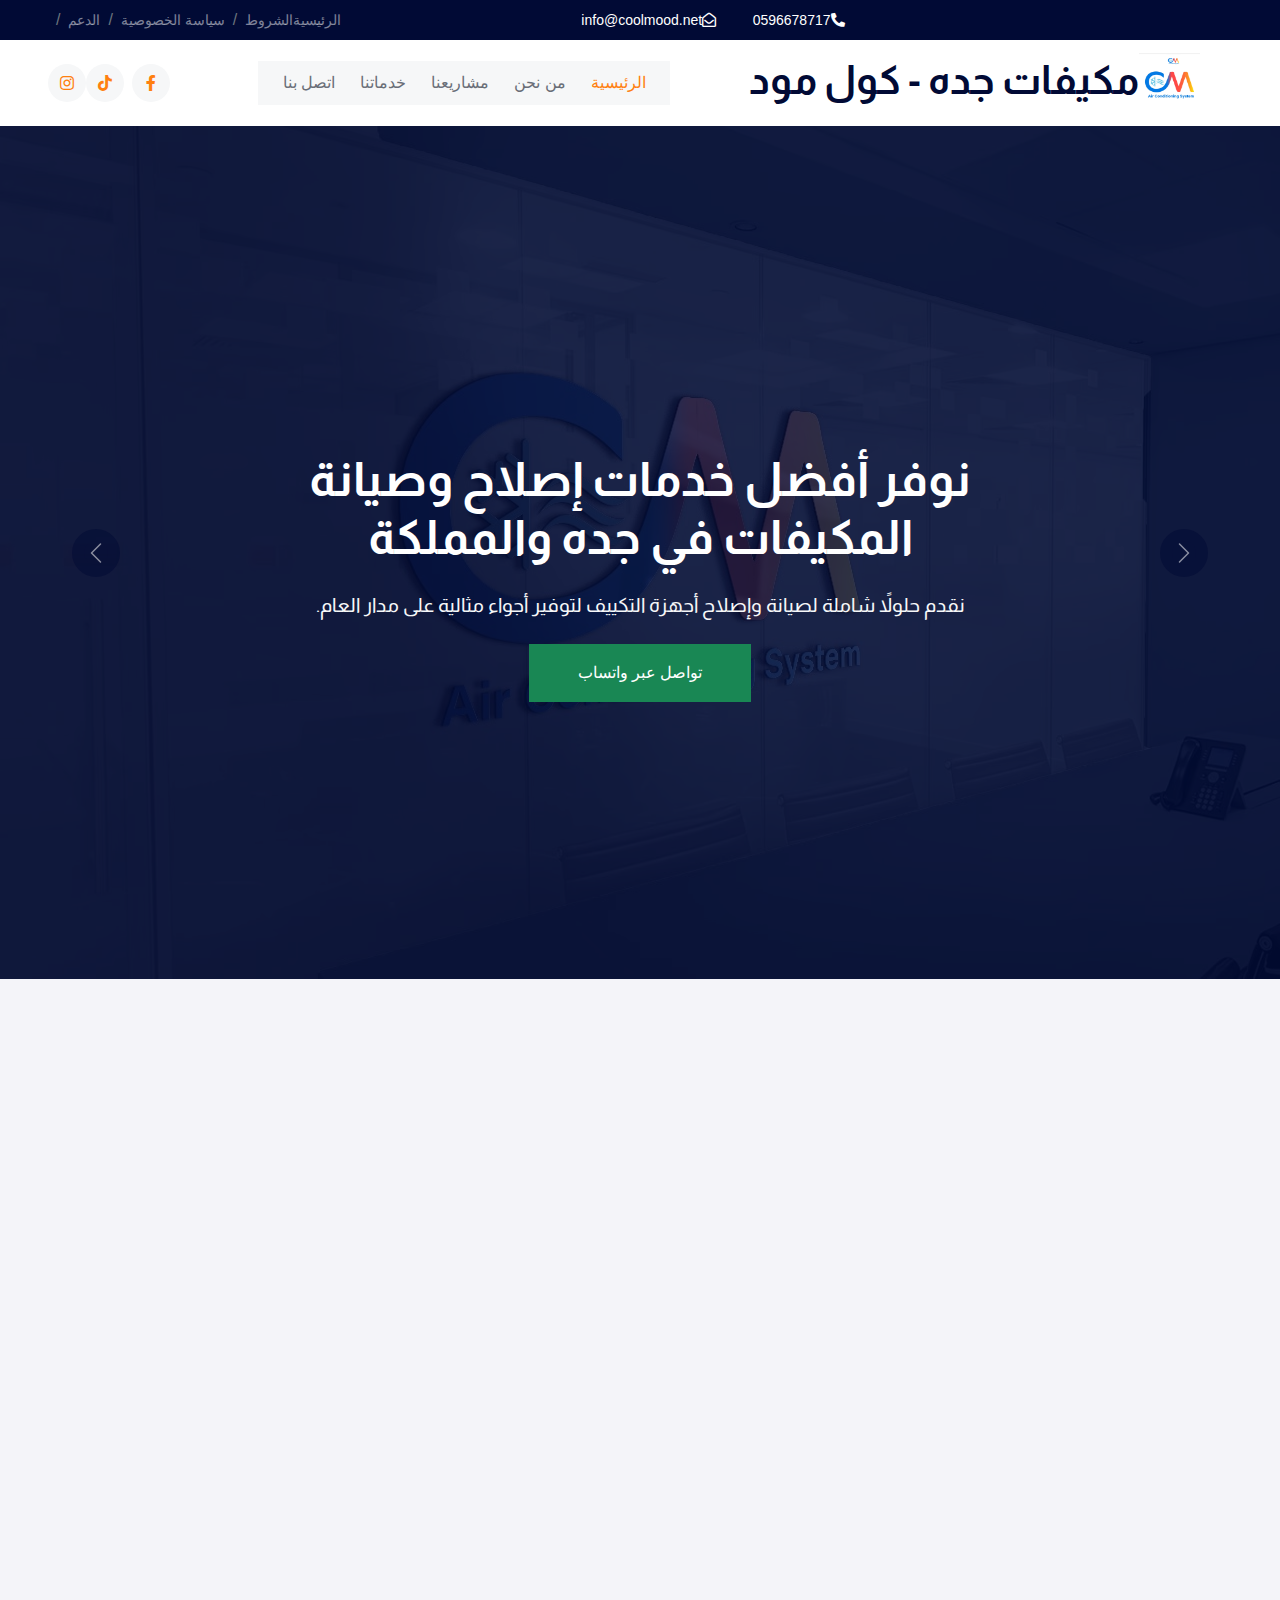
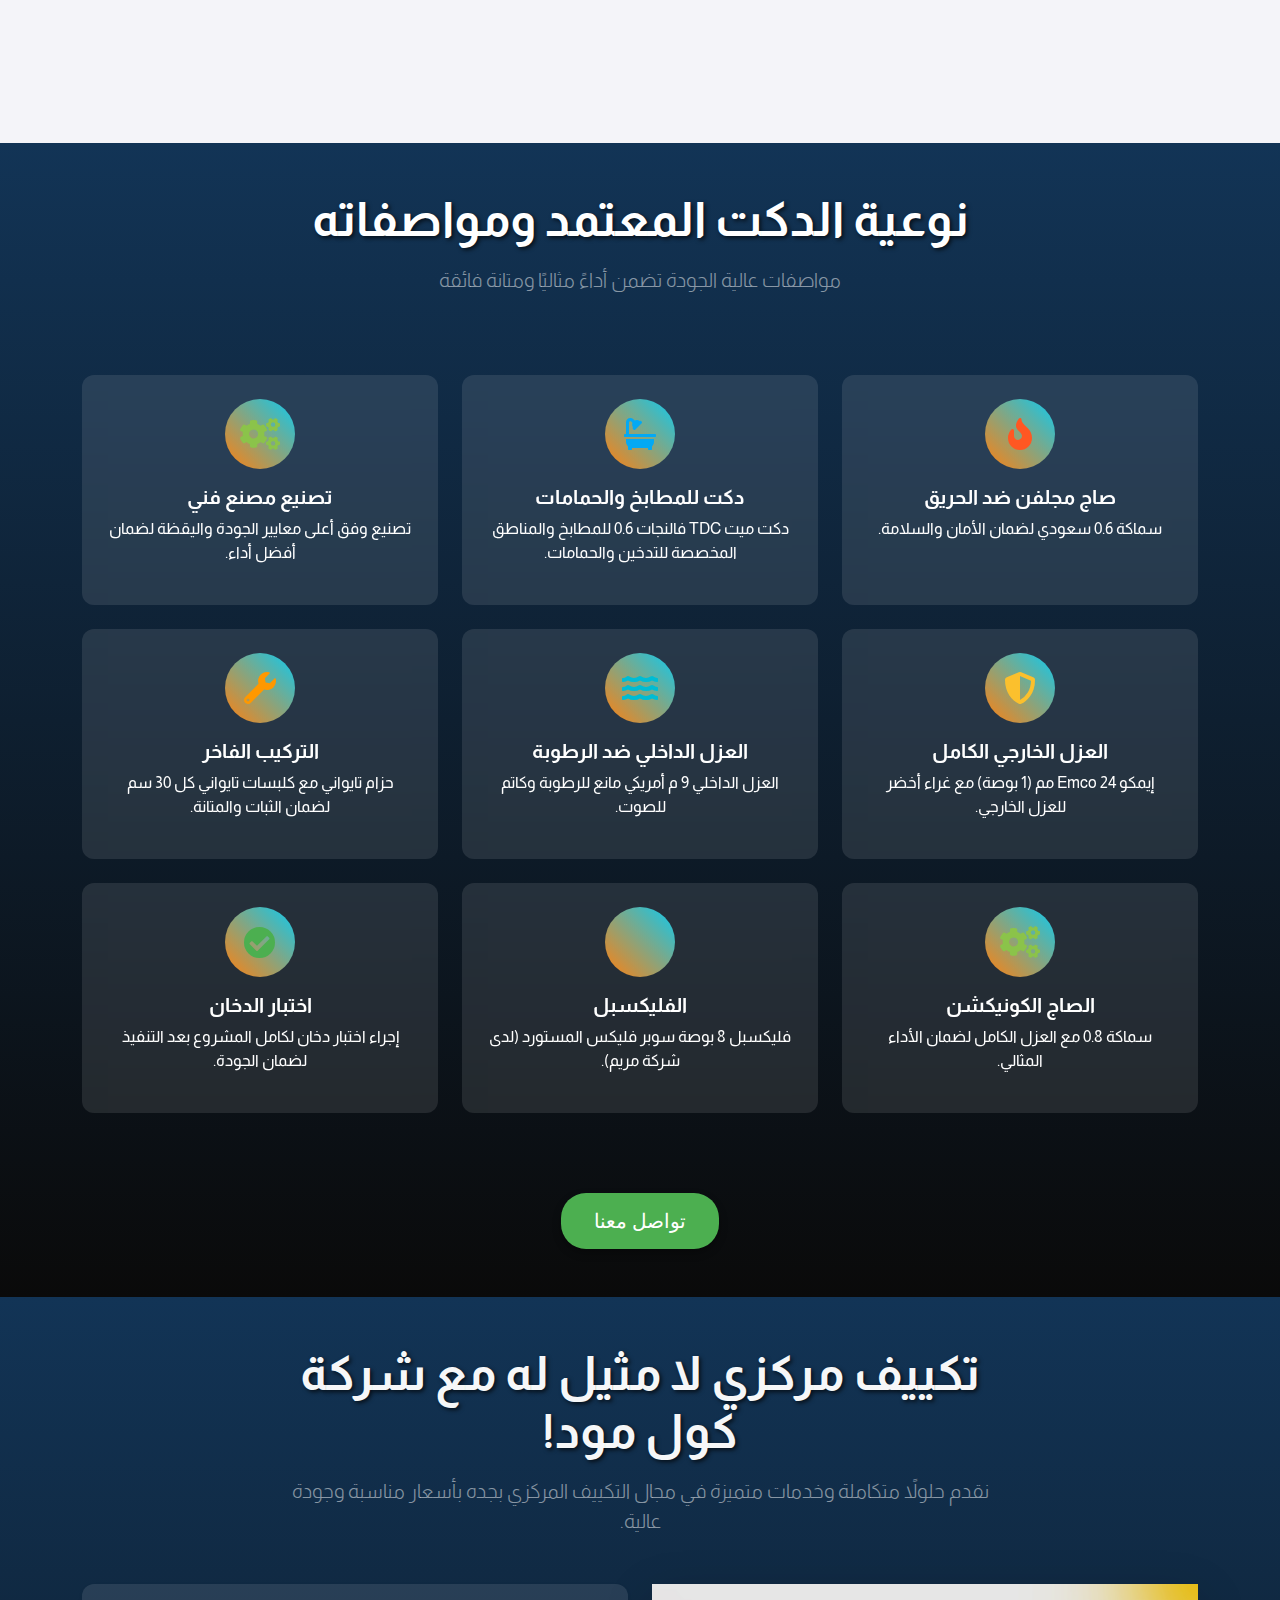
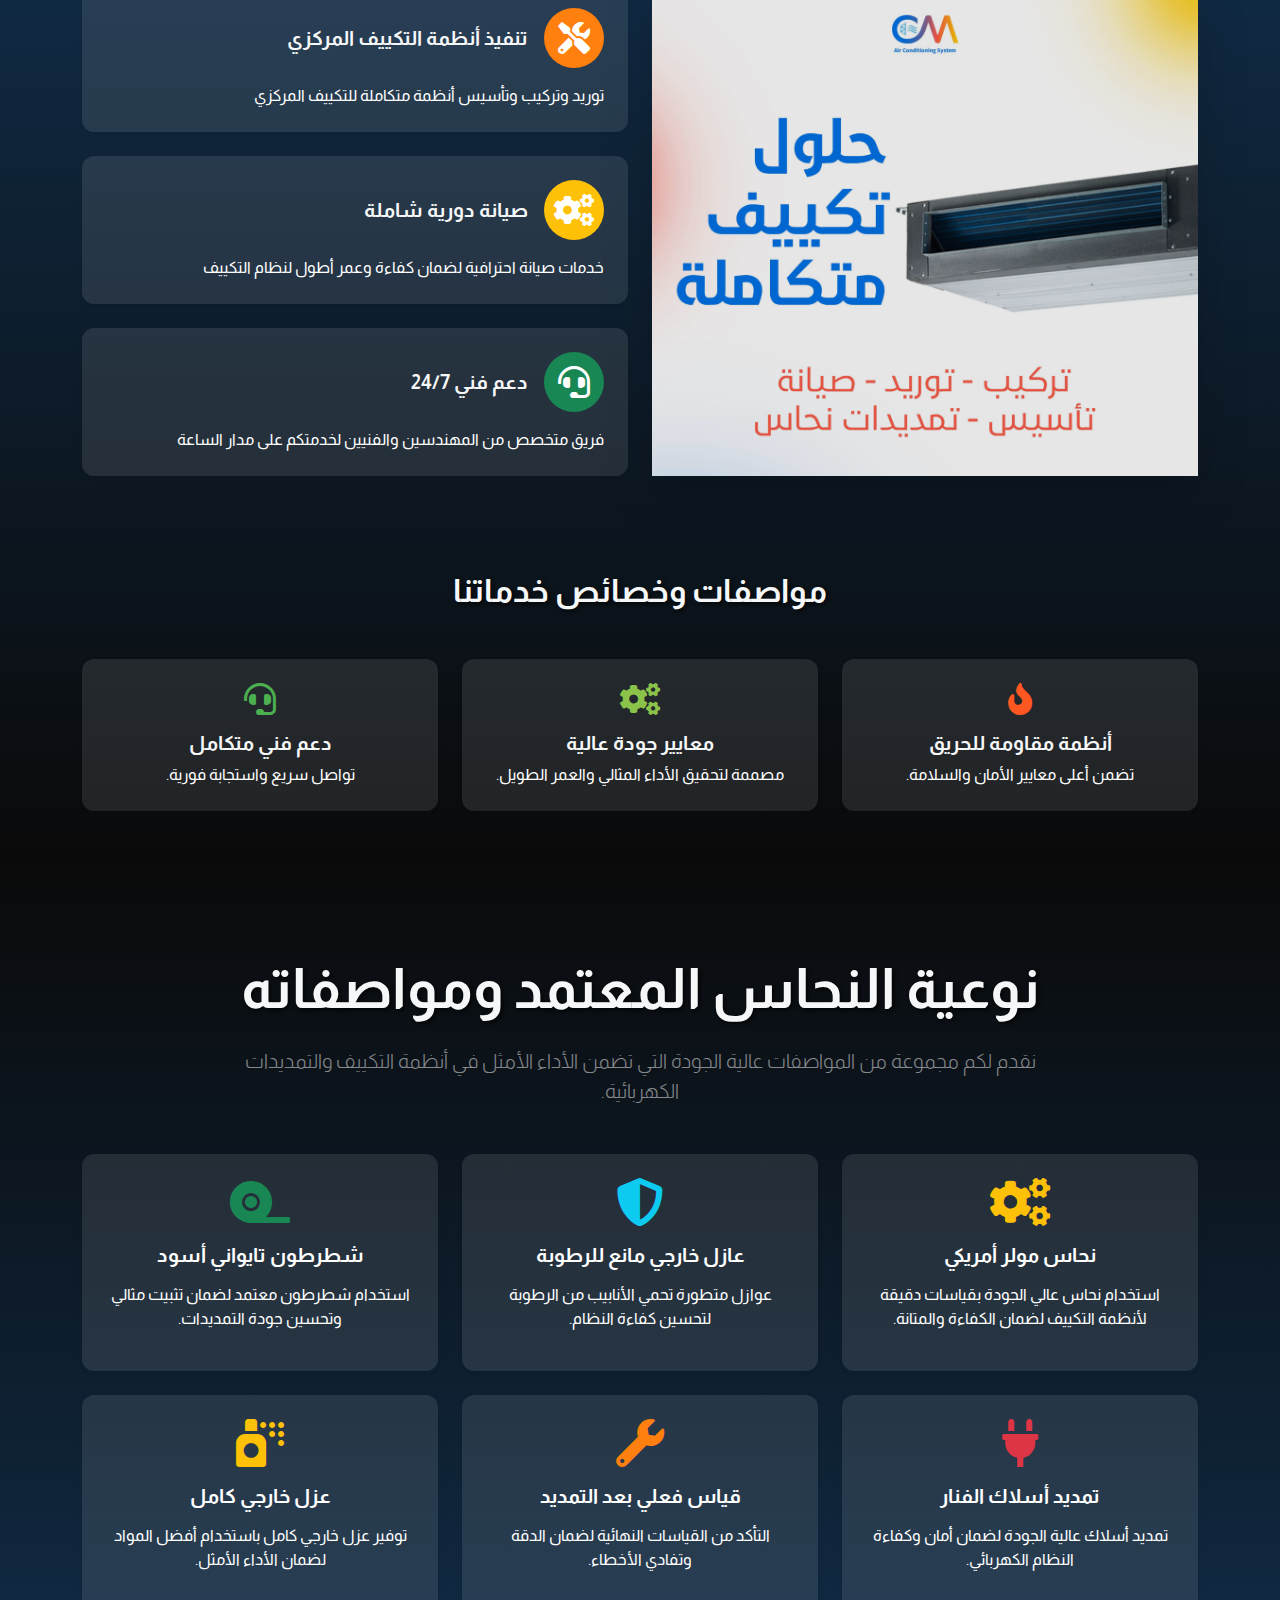
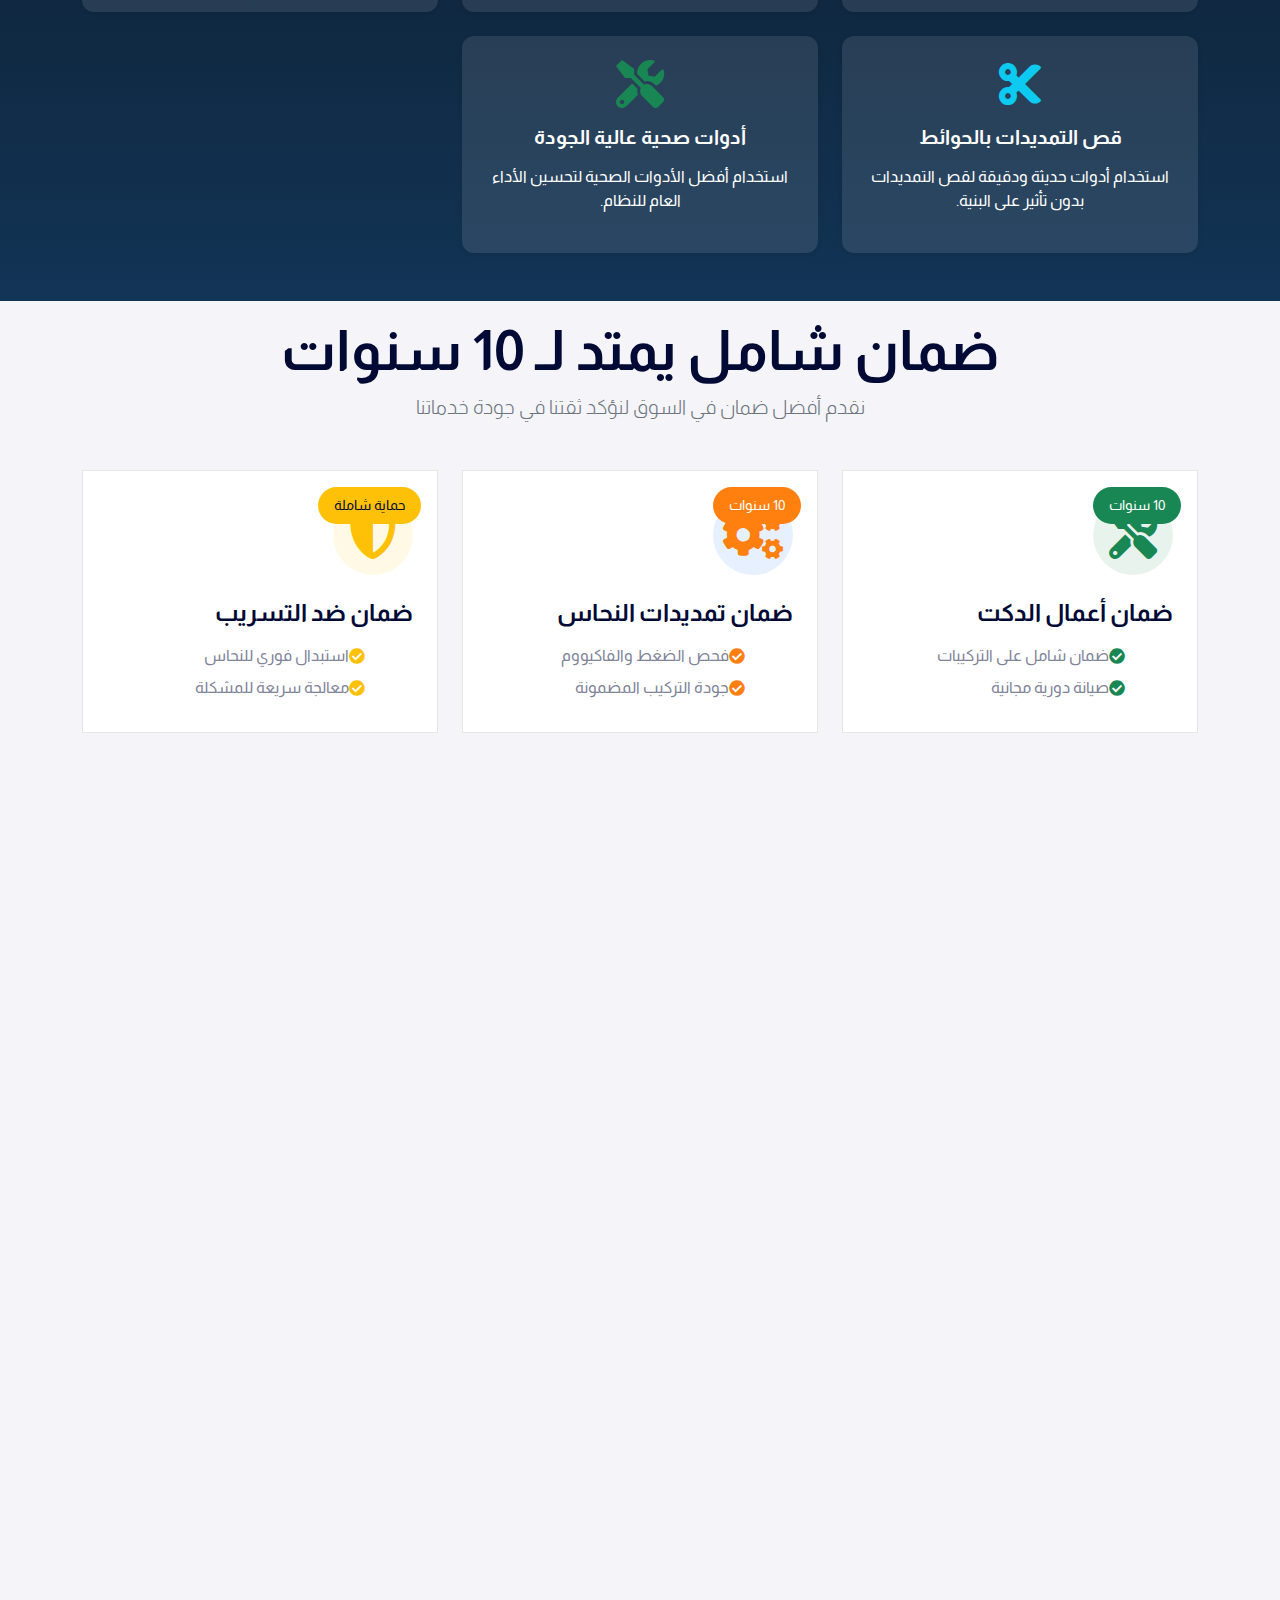
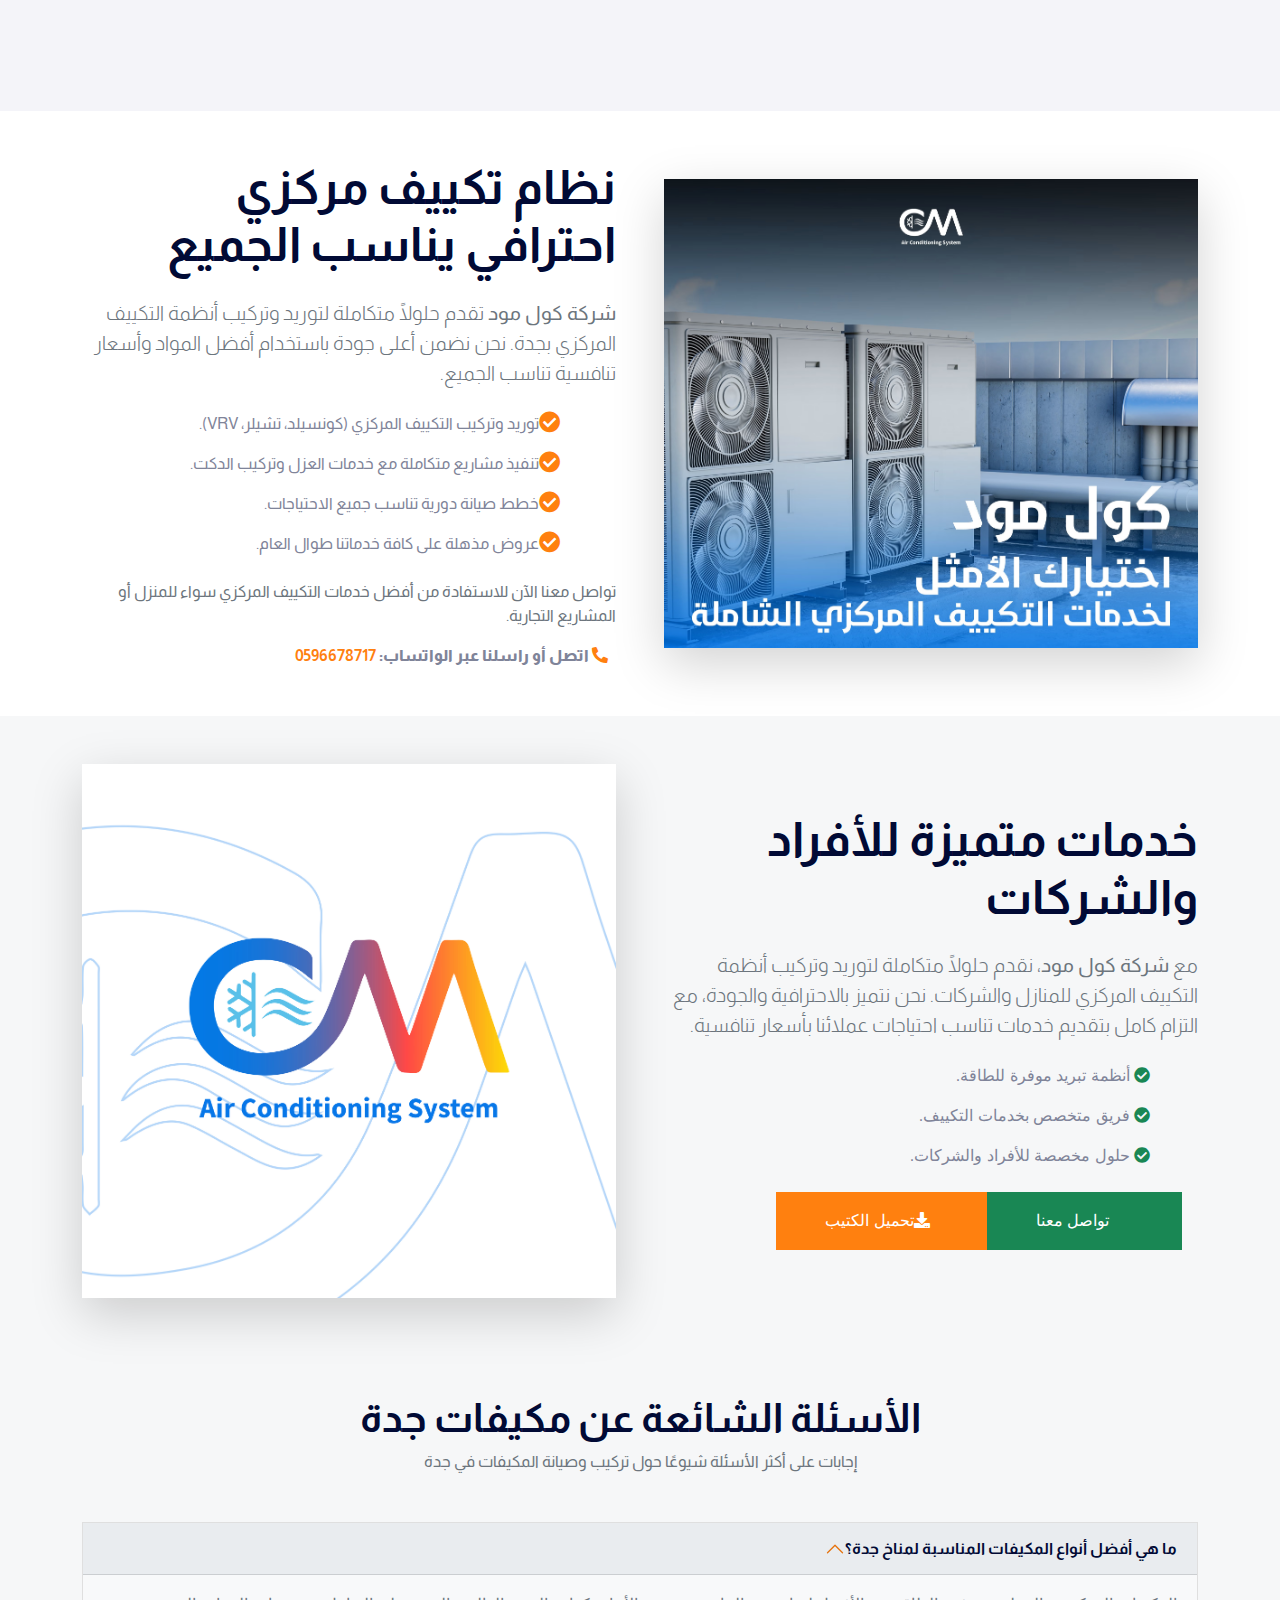
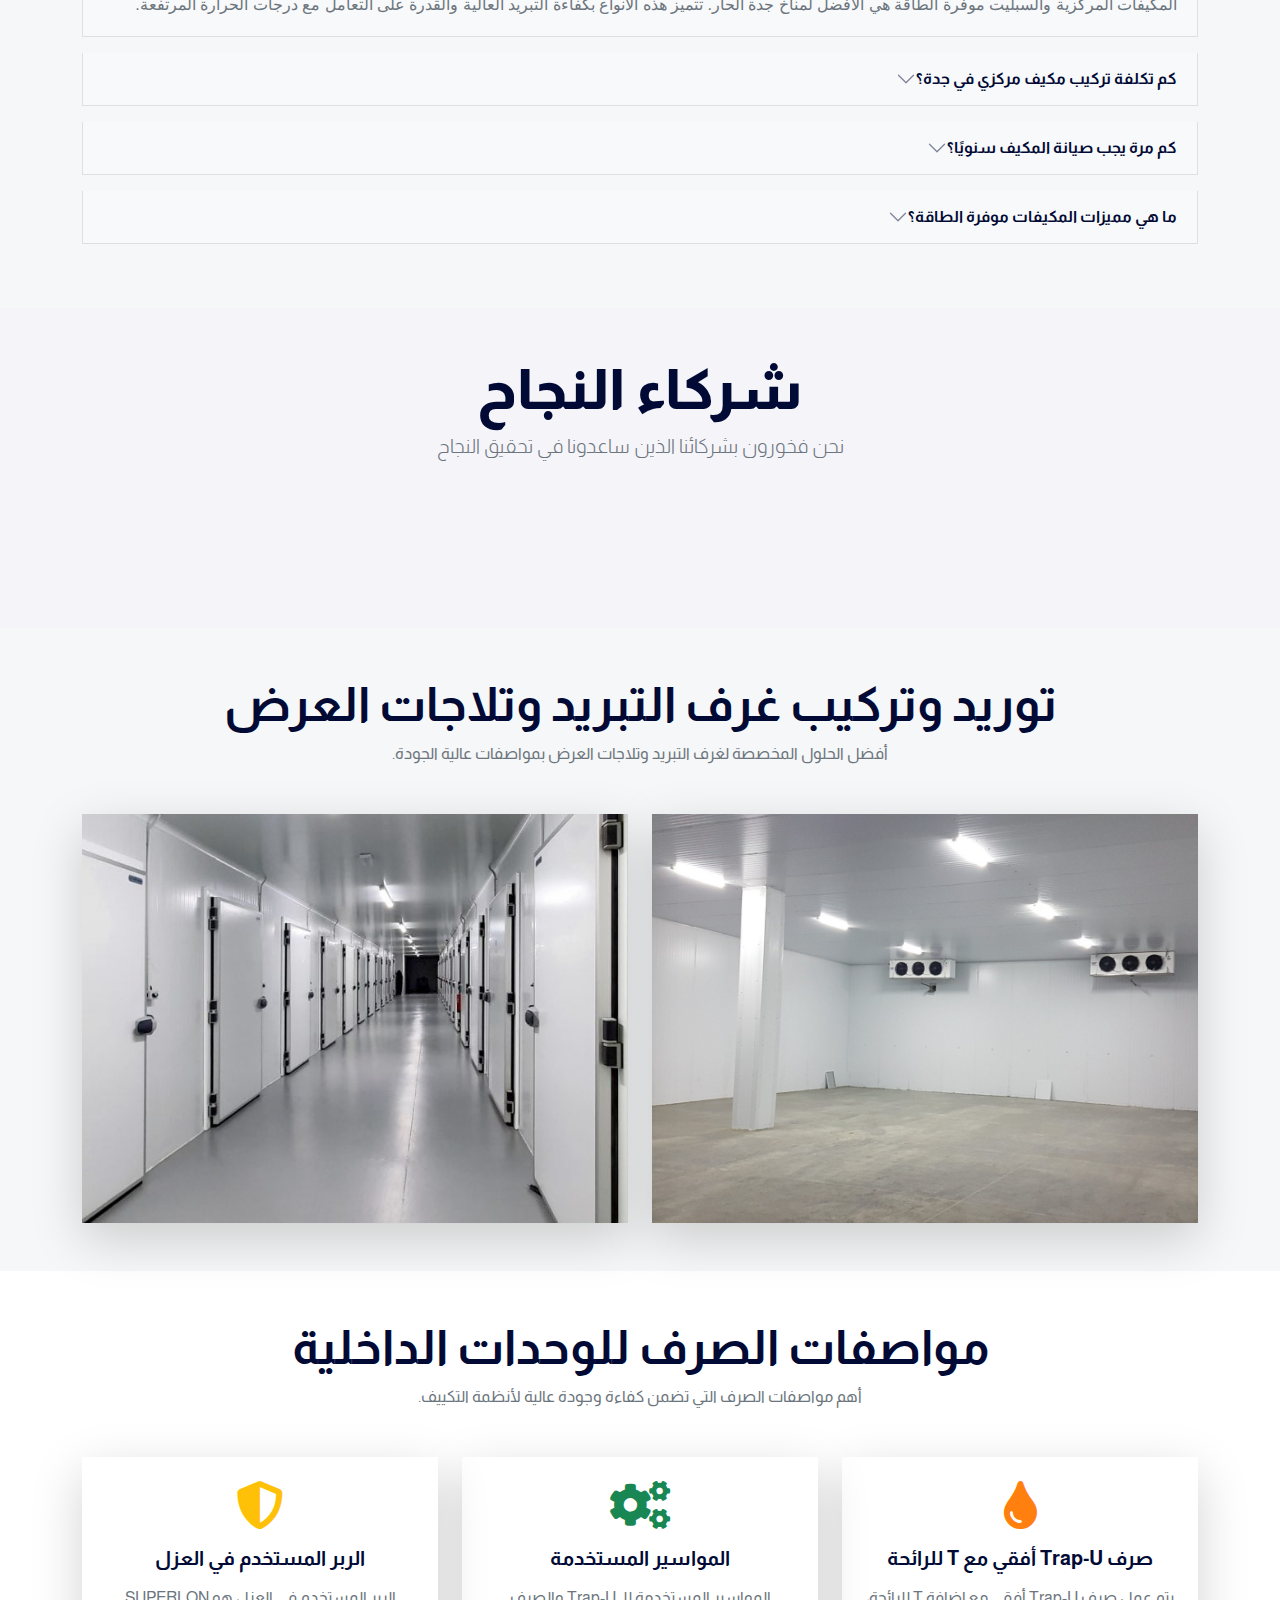
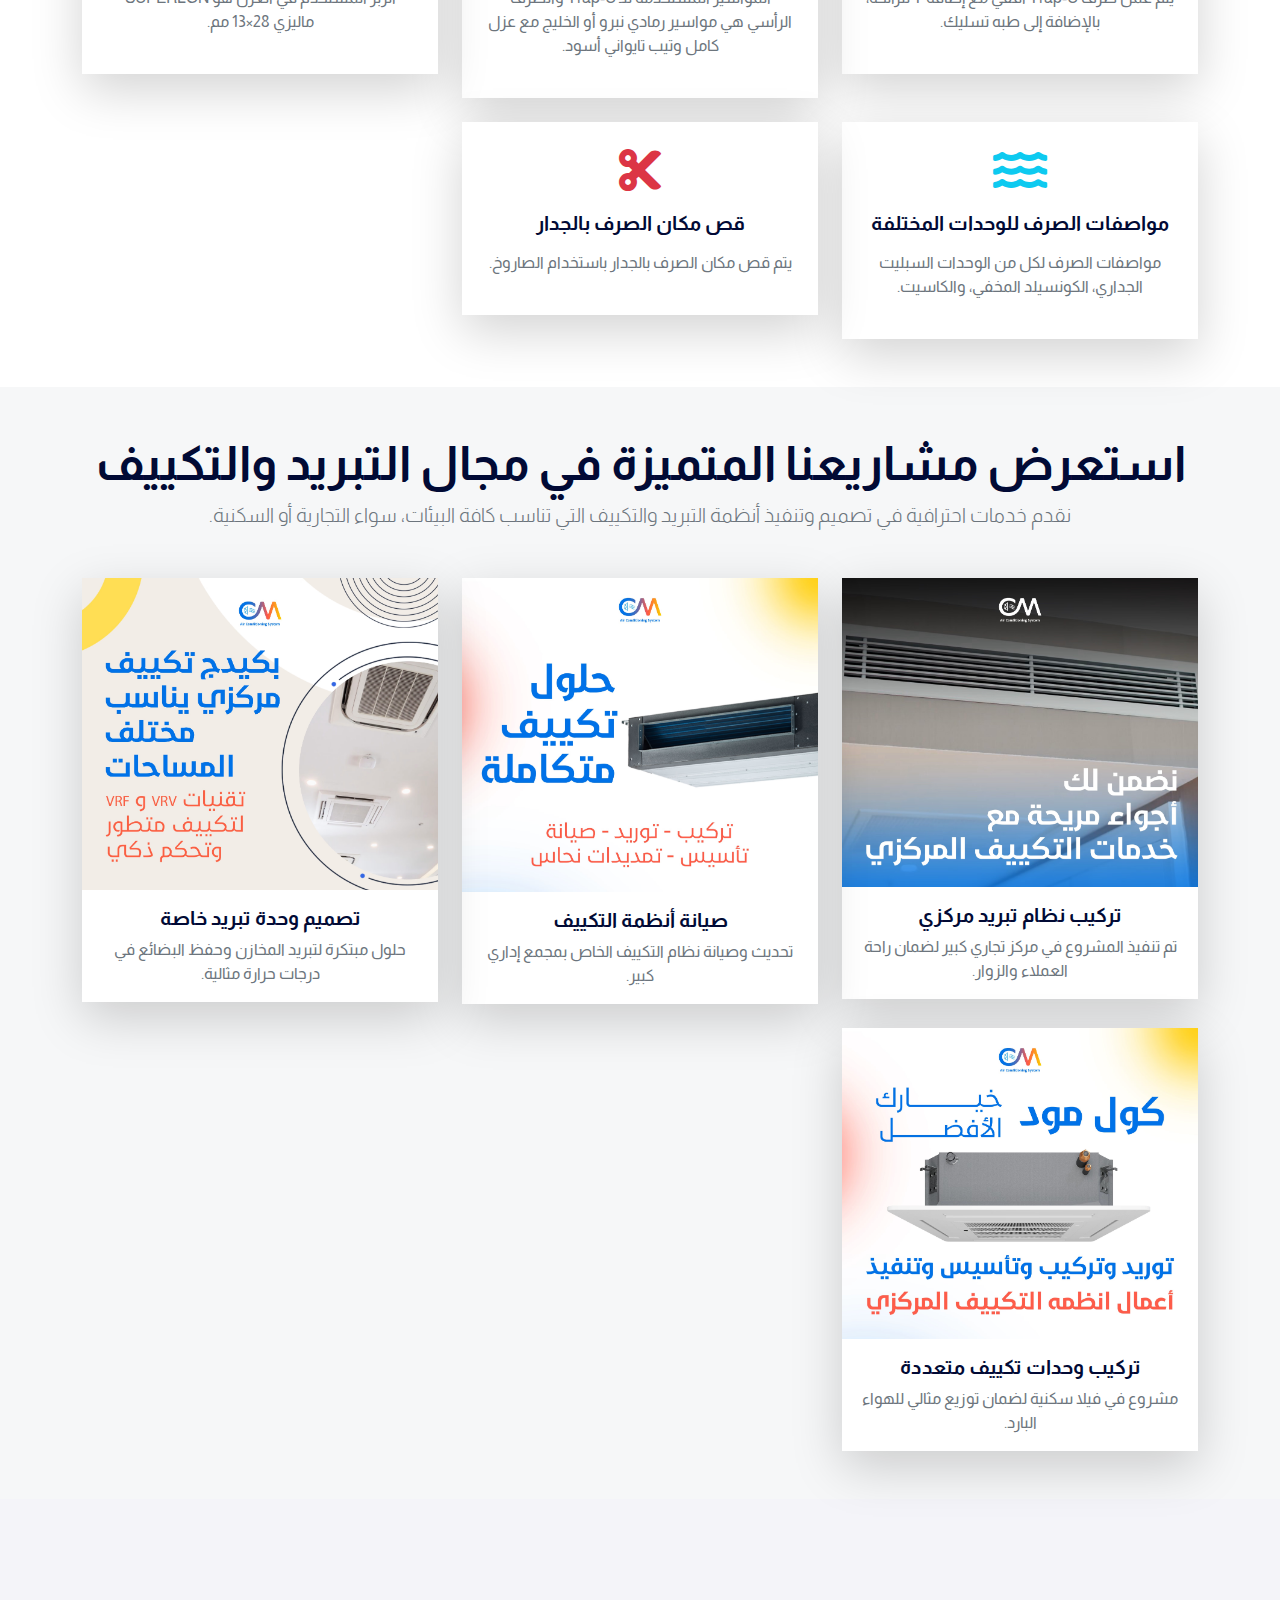
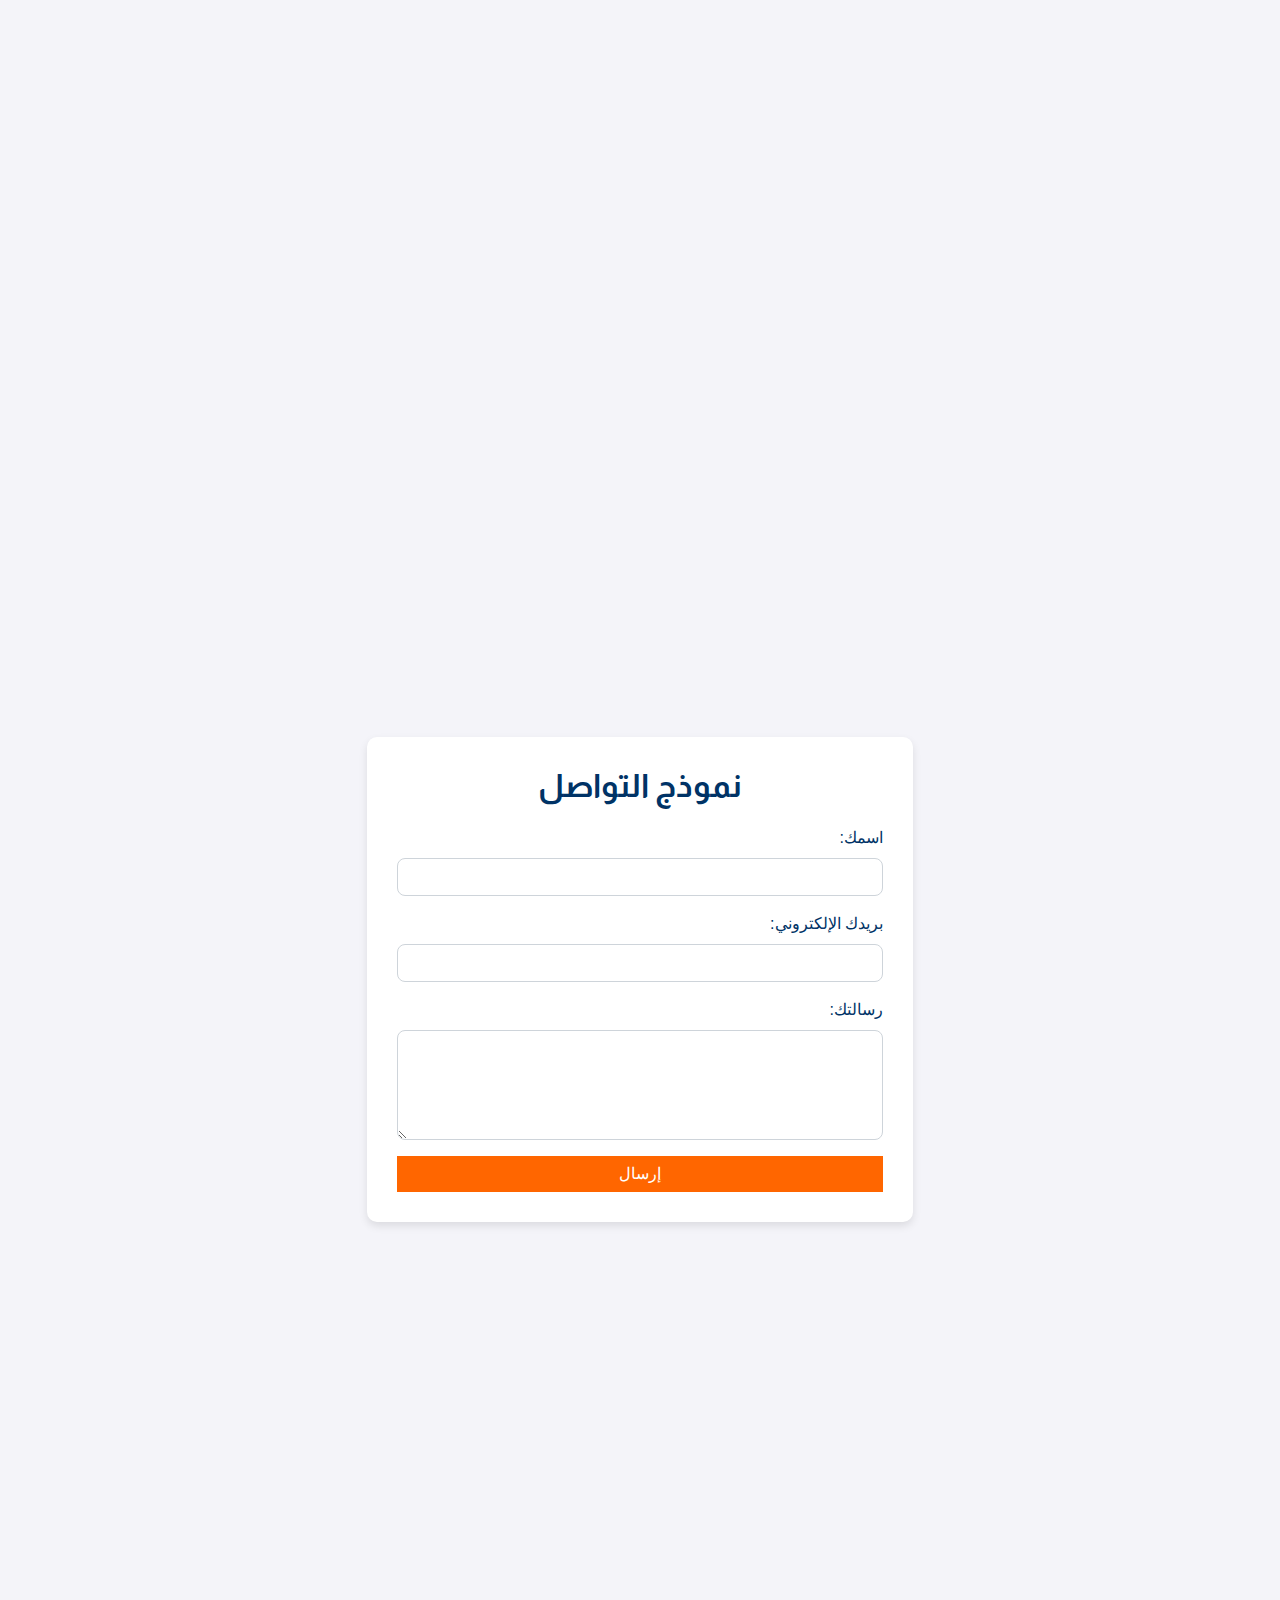
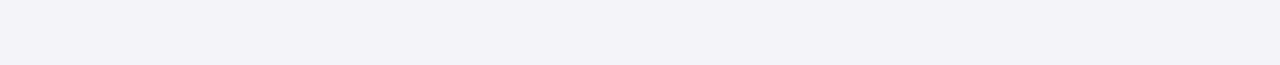
<file: index.html>
<!DOCTYPE html>
<html lang="ar" dir="rtl" itemscope itemtype="https://schema.org/WebPage">


<head>
    <meta charset="utf-8">
    <title>أفضل مؤسسة التكييف والتبريد في جدة – تصميم، تركيب وصيانة مكيفات دكت مركزي، تكييف خارجي وداخلي بأسعار منافسة |
        كول مود

    </title>
    <meta name="viewport" content="width=device-width, initial-scale=1.0, maximum-scale=5.0">

    <meta name="keywords"
        content="مكيفات جده , تكيفات جده, مكيفات, تكييف, صيانة مكيفات, خدمات تبريد, جده, تركيب مكيفات, حلول تبريد مركزية"
        , افضل المكيفات , افضل مكيفات الهواء , ارخص الاسعار في جده , افضل مكيفات الهواء في جده , حلول قويه للمكيفات ,
        جده , جدة , حلول جده , تكييفات منازل جده , حي الحمراء , حي النسيم بجده , حي البوادي مكيفات جده , مكيفات حي الصفا
        بجده , تكييفات حي العزيزيه بجده , أسعار مكيفات في جدة محلات بيع مكيفات في جدة عروض مكيفات جدة تصليح مكيفات جدة
        صيانة مكيفات سبليت جدة أنواع التكييفات المناسبة لجدة تركيب تكييفات في جدة التكييفات الأفضل للطاقة في جدة مشاكل
        التكييفات الشائعة بجدة شراء تكييف مستعمل جدة تكلفة تركيب مكيف مركزي في جدة أفضل شركات تركيب مكيف مركزي بجدة
        صيانة المكيف المركزي بجدة كيف يعمل المكيف المركزي؟ مميزات وعيوب المكيف المركزي>
    <meta http-equiv="Content-Language" content="ar">
    <!-- <meta name="long tail keywords" content="مكيفات جده , تركيب وصيانة مكيفات دكت مركزي في السعودية
    أفضل شركة تكييف وصيانة في الرياض
    حلول التكييف والتبريد للشركات والمنازل
    مكيفات دكت مركزي مع ضمان الجودة في السعودية
    تكييف وتبريد مطابخ وحمامات في السعودية
    تركيب مكيفات هواء دكت مركزي بأسعار تنافسية"> -->
    <meta name="google-site-verification" content="gvMcvu0Q0XDT_M-cmt4MEmC85Paln6pqApWF3BDmDWY" />
    <meta name="author" content="مكيفات جده">
    <meta name="subject" content="مكيفات جده">
    <meta name="copyright" content="مكيفات جده">
    <meta name="language" content="Arabic">
    <meta name="distribution" content="Global">
    <meta name="rating" content="General">
    <meta name="revisit-after" content="1 days">
    <link rel="sitemap" type="application/xml" title="Sitemap" href="/sitemap.xml">
    <meta name="googlebot" content="index, follow">

    <meta http-equiv="Content-type" content="text/html; charset=UTF-8">
    <meta http-equiv="X-UA-Compatible" content="chrome=1">
    <meta
        content="شركة كول مود تقدم أفضل حلول التكييف والتبريد في السعودية مع خدمات تصميم وتركيب وصيانة أنظمة التكييف الدكت المركزي والمكيفات الخارجية والداخلية. ضمان جودة عالية وأداء ممتاز بأسعار منافسة.    "
        name="description">
    <meta name="robots" content="index, follow">
    <meta name="geo.region" content="SA-02">
    <meta name="geo.placename" content="Jeddah">
    <meta property="og:title" content="أفضل حلول تكييف وتبريد في جدة | تركيب وصيانة مكيفات دكت مركزي">
    <meta property="og:description"
        content="نقدم خدمات تركيب وصيانة مكيفات الهواء في جده والمملكة. اتصل بنا الآن للحصول على أفضل خدمات تكييف في جده.">
    <!-- <meta property="og:keywords" content="حلول التكييف والتبريد في السعودية
    تركيب مكيفات دكت مركزي
    صيانة مكيفات دكت مركزي
    أنظمة تكييف داخلية وخارجية
    خدمات تكييف وتبريد
    أفضل شركات تكييف في السعودية
    تكييف وصيانة مكيفات
    تصميم أنظمة التكييف
    مكيفات تايوان وتركيا
    مكيفات هواء بأسعار منافسة
    حلول تبريد للمنازل والشركات
    خدمات تركيب وصيانة مكيفات
    تكييف دكت مركزي لمشاريع كبيرة
    شركة تكييف وصيانة في الرياض
    خدمات التكييف للمطابخ والحمامات"> -->
    <meta property="og:title" content="كول مود - خدمات التكييف والتبريد في جدة">
    <meta property="og:image" content="https://www.coolmood.net/images/logo.avif">
    <meta property="og:url" content="https://www.coolmood.net/">
    <meta property="og:type" content="website">
    <meta property="og:locale" content="ar-SA">
    <meta property="og:site_name" content=" مكيفات جده  - كول مود">
    <meta property="og:locale:alternate" content="ar_SA">
    <meta property="og:description" content="أفضل شركة تكييف في جدة - خدمات تركيب وصيانة المكيفات">

    <meta name="twitter:card" content="summary_large_image">
    <meta name="twitter:title" content="مكيفات جده كول مود | أفضل مكيفات الهواء لأجواء باردة">
    <meta name="twitter:description"
        content="نقدم خدمات تكييف وتبريد في السعودية، تركيب وصيانة مكيفات وحلول تبريد مركزية. اتصل بنا الآن للحصول على أفضل خدمات تكييف في جده.">
    <meta name="twitter:image" content="https://www.coolmood.net/images/logo.avif" alt="شعار شركة كول مود">
    <!-- Favicon -->
    <link href="./images/logo.avif" rel="icon">
    <!-- Google Web Fonts -->

    <link
        href="https://fonts.googleapis.com/css2?family=Almarai:wght@300;400;700;800&family=Cairo:wght@200..1000&display=swap"
        rel="stylesheet">

    <!-- Icon Font Stylesheet -->
    <link href="https://cdn.jsdelivr.net/npm/bootstrap-icons@1.4.1/font/bootstrap-icons.css" rel="stylesheet" d>
    <link rel="stylesheet" href="https://cdnjs.cloudflare.com/ajax/libs/font-awesome/5.15.4/css/all.min.css">
    <!-- Libraries Stylesheet -->

<!-- Primary canonical URL pointing to root domain -->
<link rel="canonical" href="https://www.coolmood.net/" />

<!-- Language and region specific alternates -->
<link rel="alternate" hreflang="ar-SA" href="https://www.coolmood.net/" />
<link rel="alternate" hreflang="ar" href="https://www.coolmood.net/" />
<link rel="alternate" hreflang="x-default" href="https://www.coolmood.net/" />



    <!-- Customized Bootstrap Stylesheet -->
    <link href="css/bootstrap.min.css" rel="stylesheet">

    <!-- Template Stylesheet -->
    <link href="css/style.css" rel="stylesheet">
    <link rel="alternate" href="https://www.coolmood.net/index.html" hreflang="ar-sa" />
    <script type="application/ld+json">
        {
          "@context": "https://schema.org",
          "@type": "LocalBusiness",
          "name": "مكيفات جده كول مود",
          "image": "https://www.coolmood.net/images/logo.avif",
          "address": {
            "@type": "PostalAddress",
            "addressLocality": "Jeddah",
            "addressRegion": "Makkah",
            "addressCountry": "SA"
          },
          "geo": {
            "@type": "GeoCoordinates",
            "latitude": "21.543333",
            "longitude": "39.172778"
          },
          "url": "https://www.coolmood.net",
          "telephone": "+966596678717",
          "priceRange": "$$",
          "openingHours": "Mo-Su 00:00-23:59"
        }
        </script>
    <script type="application/ld+json">
            {
              "@context": "https://schema.org",
              "@type": "FAQPage",
              "mainEntity": [{
                "@type": "Question",
                "name": "ما هي خدمات التكييف التي تقدمونها؟",
                "acceptedAnswer": {
                  "@type": "Answer",
                  "text": "نقدم خدمات تركيب وصيانة وإصلاح جميع أنواع المكيفات، بما في ذلك التكييف المركزي والسبليت"
                }
              }]
            }
            </script>
    <script type="application/ld+json">
                {
                  "@context": "https://schema.org",
                  "@type": "BreadcrumbList",
                  "itemListElement": [{
                    "@type": "ListItem",
                    "position": 1,
                    "name": "الرئيسية",
                    "item": "https://www.coolmood.net/index.html"
                  }]
                }
                </script>

    <link rel="preconnect" href="https://fonts.googleapis.com">
    <link rel="preconnect" href="https://fonts.gstatic.com" crossorigin>
    <link rel="preconnect" href="https://cdn.jsdelivr.net">
    <!-- Core Web Vitals Tracking -->
<!-- Core Web Vitals Tracking -->
<script async>
    window.addEventListener('load', function() {
        // قياس سرعة تحميل الصفحة
        let pageLoadTime = window.performance.timing.loadEventEnd - window.performance.timing.navigationStart;
        gtag('event', 'page_load_time', {
            'value': pageLoadTime
        });

        // تتبع النقرات على أزرار التواصل
        document.querySelectorAll('a[href*="tel:"], a[href*="whatsapp"]').forEach(button => {
            button.addEventListener('click', function() {
                gtag('event', 'contact_button_click', {
                    'event_category': 'Contact',
                    'event_label': this.href
                });
            });
        });

        // تتبع تفاعلات النموذج
        let contactForm = document.querySelector('form');
        if (contactForm) {
            contactForm.addEventListener('submit', function() {
                gtag('event', 'form_submission', {
                    'event_category': 'Forms',
                    'event_label': 'Contact Form'
                });
            });
        }

        // تتبع مشاهدة المقاطع المهمة
        let observer = new IntersectionObserver((entries) => {
            entries.forEach(entry => {
                if (entry.isIntersecting) {
                    gtag('event', 'section_view', {
                        'event_category': 'Content',
                        'event_label': entry.target.id
                    });
                }
            });
        });

        ['features', 'projects', 'partners'].forEach(id => {
            let element = document.getElementById(id);
            if (element) observer.observe(element);
        });
    });
</script>

<!-- User Experience Metrics -->
<script async>
    window.addEventListener('DOMContentLoaded', function() {
        // قياس وقت التفاعل الأول
        let firstInteraction = performance.now();
        document.addEventListener('click', () => {
            gtag('event', 'first_interaction_time', {
                'value': performance.now() - firstInteraction
            });
        }, { once: true });
    });
</script>

    <!-- User Experience Metrics -->
    <script async>
        window.addEventListener('DOMContentLoaded', function () {
            // قياس وقت التفاعل الأول
            let firstInteraction = performance.now();
            document.addEventListener('click', () => {
                gtag('event', 'first_interaction_time', {
                    'value': performance.now() - firstInteraction
                });
            }, { once: true });
        });
    </script>
    <!-- Google Tag Manager -->
    <script>(function (w, d, s, l, i) {
            w[l] = w[l] || []; w[l].push({
                'gtm.start':
                    new Date().getTime(), event: 'gtm.js'
            }); var f = d.getElementsByTagName(s)[0],
                j = d.createElement(s), dl = l != 'dataLayer' ? '&l=' + l : ''; j.async = true; j.src =
                    'https://www.googletagmanager.com/gtm.js?id=' + i + dl; f.parentNode.insertBefore(j, f);
        })(window, document, 'script', 'dataLayer', 'GTM-PP5XBQZD');</script>
    <!-- End Google Tag Manager -->
     <!-- Preload critical assets -->
<link rel="preload" href="css/style.css" as="style">
<link rel="preload" href="js/main.js" as="script">

</head>

<body>
    <!-- Google Tag Manager (noscript) -->
    <noscript><iframe src="https://www.googletagmanager.com/ns.html?id=GTM-PP5XBQZD" height="0" width="0"
            style="display:none;visibility:hidden"></iframe></noscript>
    <!-- End Google Tag Manager (noscript) -->

    <!-- Spinner Start -->
    <div id="spinner"
        class="show bg-white position-fixed translate-middle w-100 vh-100 top-50 start-50 d-flex align-items-center justify-content-center">
        <div class="spinner-grow text-primary" role="status"></div>
    </div>
    <!-- Spinner End -->

    <!-- شريط المعلومات العلوي -->
    <div class="container-fluid bg-dark text-white py-2 px-0 d-none d-lg-block">
        <div class="row gx-0 align-items-center">
            <div class="col-lg-7 px-5 text-start">
                <div class="h-100 d-inline-flex align-items-center me-4">
                    <small class="fa fa-phone-alt me-2"></small>
                    <small>0596678717</small>
                </div>
                <div class="h-100 d-inline-flex align-items-center me-4">
                    <small class="far fa-envelope-open me-2"></small>
                    <small>info@coolmood.net</small>
                </div>
            </div>
            <div class="col-lg-5 px-5 text-end  text-white ">
                <ol class="breadcrumb justify-content-end mb-0 text-white">
                    <li class="breadcrumb-item"><a class="text-white-50 small" href="#">الرئيسية</a></li>
                    <li class="breadcrumb-item"><a class="text-white-50 small" href="#">الشروط</a></li>
                    <li class="breadcrumb-item"><a class="text-white-50 small" href="#">سياسة الخصوصية</a></li>
                    <li class="breadcrumb-item"><a class="text-white-50 small" href="#">الدعم</a></li>
                </ol>
            </div>
        </div>
    </div>
    <!-- نهاية شريط المعلومات العلوي -->

    <!-- شريط التنقل -->
    <nav class="navbar navbar-expand-lg bg-white navbar-light sticky-top px-4 px-lg-5">
        <a href="index.html" class="navbar-brand d-flex align-items-center">
            <h1 class="m-0"><img class="img-fluid me-3" src="./images/logo.avif" alt="شعار شركة كول مود للتكييف في جدة">مكيفات جده -
                كول مود</h1>
        </a>
        <button type="button" class="navbar-toggler" data-bs-toggle="collapse" data-bs-target="#navbarCollapse"
            aria-expanded="false" aria-label="false">
            <span class="navbar-toggler-icon"></span>
        </button>
        <div class="collapse navbar-collapse" id="navbarCollapse">
            <div class="navbar-nav mx-auto bg-light pe-4 py-3 py-lg-0" dir="rtl">
                <a href="index.html" class="nav-item nav-link active">الرئيسية</a>
                <a href="#about" class="nav-item nav-link">من نحن</a>
                <a href="#projects" class="nav-item nav-link">مشاريعنا</a>
                <a href="#features" class="nav-item nav-link">خدماتنا</a>
                <a href="#contact" class="nav-item nav-link">اتصل بنا</a>
            </div>
            <div class="h-100 d-lg-inline-flex align-items-center d-none">
                <a class="btn btn-square rounded-circle bg-light text-primary me-2"
                    href="https://www.facebook.com/profile.php?id=61564394099880"><i class="fab fa-facebook-f"></i></a>
                <a class="btn btn-square rounded-circle bg-light text-primary me-2"
                    href="https://www.tiktok.com/@coolmode.ac?_t=8rJTUD6jC6M&_r=1">
                    <i class="fab fa-tiktok"></i>
                </a>
                <a class="btn btn-square rounded-circle bg-light text-primary me-0"
                    href="https://www.instagram.com/coolmood.ac/profilecard/?igsh=bWFma3A4MjQ4MXl6"><i
                        class="fab fa-instagram"></i></a>
            </div>
        </div>
    </nav>
    <!-- نهاية شريط التنقل -->



    <section class="carousel-section">
        <div class="container-fluid p-0 mb-5">
            <div id="header-carousel" class="carousel slide" data-bs-ride="carousel" data-bs-interval="5000">
                <div class="carousel-inner">
                    <!-- الشريحة الأولى -->
                    <div class="carousel-item active">
                        <picture>
                            <!-- توفير صورة مختلفة للجوال لتحسين الأداء -->
                            <source srcset="./images/baner_Hero_mobile.avif" media="(max-width: 768px)">
                            <source srcset="./images/baner_Hero.avif" media="(min-width: 769px)">
                            <img class="w-100" loading="lazy" src="./images/baner_Hero.avif"
                                alt="صيانة مكيفات جدة والمملكة">
                        </picture>
                        <div
                            class="carousel-caption d-flex flex-column align-items-center justify-content-center text-center">
                            <div class="container">
                                <div class="row justify-content-center">
                                    <div class="col-lg-8 pt-5">
                                        <h1 class="display-5 fw-bold text-white mb-4 animated fadeInDown">
                                            نوفر أفضل خدمات إصلاح وصيانة المكيفات في جده والمملكة
                                        </h1>
                                        <p class="fs-5 text-light mb-4 animated fadeInUp">
                                            نقدم حلولاً شاملة لصيانة وإصلاح أجهزة التكييف لتوفير أجواء مثالية على مدار
                                            العام.
                                        </p>
                                        <a href="https://wa.me/+966596678717"
                                            class="btn btn-success py-3 px-5 animated fadeInUp">تواصل عبر واتساب</a>
                                    </div>
                                </div>
                            </div>
                        </div>
                    </div>
                    <!-- الشريحة الثانية -->
                    <div class="carousel-item">
                        <picture>
                            <source srcset="./images/baner_Hero_mobile.avif" media="(max-width: 768px)">
                            <source srcset="./images/baner_Hero.avif" media="(min-width: 769px)">
                            <img class="w-100" loading="lazy" src="./images/baner_Hero.avif"
                                alt="خدمات التكييف من كول مود">
                        </picture>
                        <div
                            class="carousel-caption d-flex flex-column align-items-center justify-content-center text-center">
                            <div class="container">
                                <div class="row justify-content-center">
                                    <div class="col-lg-8 pt-5">
                                        <h1 class="display-5 fw-bold text-white mb-4 animated fadeInDown">
                                            مكيفات جدة – حلول التبريد والتكييف الشاملة
                                        </h1>
                                        <p class="fs-5 text-light mb-4 animated fadeInUp">
                                            متخصصون في تقديم خدمات التبريد والتكييف الاحترافية بجودة عالية.
                                        </p>
                                        <a href="tel:0596678717"
                                            class="btn btn-info py-3 px-5 animated fadeInUp text-white">اتصل بنا
                                            الآن</a>
                                    </div>
                                </div>
                            </div>
                        </div>
                    </div>
                </div>
                <!-- أزرار التنقل بين الشرائح -->
                <button class="carousel-control-prev" type="button" data-bs-target="#header-carousel"
                    data-bs-slide="prev">
                    <span class="carousel-control-prev-icon" aria-hidden="true"></span>
                    <span class="visually-hidden">السابق</span>
                </button>
                <button class="carousel-control-next" type="button" data-bs-target="#header-carousel"
                    data-bs-slide="next">
                    <span class="carousel-control-next-icon" aria-hidden="true"></span>
                    <span class="visually-hidden">التالي</span>
                </button>
            </div>
        </div>
    </section>


    <!-- بداية قسم نبذة عن الشركة -->
    <div class="container-xxl py-5" dir="rtl" id="about">
        <div class="container">
            <div class="row g-5 align-items-center">
                <!-- المحتوى النصي -->
                <div class="col-lg-6 wow fadeInUp" data-wow-delay="0.5s">
                    <div class="content-wrapper h-100">
                        <h3 class="display-6 mb-5 fw-bold">مرحبًا بكم في مركز خدمات التكييف والتبريد الأفضل في جده و
                            المملكه</h>

                        <div class="features-grid row g-4 mb-4">
                            <div class="col-sm-6">
                                <div class="feature-card d-flex align-items-center p-3 rounded-3 shadow-sm hover-lift">
                                    <img class="flex-shrink-0 ms-3" width="48" height="48"
                                        src="img/icon/icon-07-primary.png" alt="فنيين خبراء" loading="lazy">
                                    <h5 class="mb-0">فنيون خبراء في جده</h5>
                                </div>
                            </div>
                            <div class="col-sm-6">
                                <div class="feature-card d-flex align-items-center p-3 rounded-3 shadow-sm hover-lift">
                                    <img class="flex-shrink-0 ms-3" width="48" height="48"
                                        src="img/icon/icon-09-primary.png" alt="أفضل خدمات" loading="lazy">
                                    <h5 class="mb-0">أفضل خدمات بجودة عالية</h5>
                                </div>
                            </div>
                        </div>

                        <p class="lead mb-4 text-black">
                            نقدم خدمات تركيب وصيانة أنظمة التكييف المركزي باستخدام أحدث التقنيات
                            مثل VRF وVRV. نحن نلتزم بتقديم الجودة والراحة لعملائنا من خلال خبراتنا المتطورة.
                        </p>

                        <div class="contact-info border-top mt-4 pt-4">
                            <a href="tel:0596678717"
                                class="contact-link d-flex align-items-center mb-3 text-decoration-none">
                                <div class="btn-lg-square bg-primary rounded-circle ms-3 pulse">
                                    <i class="fa fa-phone-alt text-white"></i>
                                </div>
                                <h5 class="mb-0" dir="ltr">059 667 8717</h5>
                            </a>
                            <a href="mailto:info@coolmood.net"
                                class="contact-link d-flex align-items-center text-decoration-none">
                                <div class="btn-lg-square bg-primary rounded-circle ms-3 pulse">
                                    <i class="fa fa-envelope text-white"></i>
                                </div>
                                <h6 class="mb-0">info@coolmood.net</h6>
                            </a>
                        </div>
                    </div>
                </div>

                <!-- الصور -->
                <div class="col-lg-6">
                    <div class="row g-3">
                        <div class="col-6 text-start">
                            <img class="img-fluid w-75 wow zoomIn" data-wow-delay="0.1s" src="./images/(24).avif"
                                style="margin-top: 25%;" alt="صورة نبذة عن الشركة">
                        </div>
                        <div class="col-6 text-end">
                            <img class="img-fluid w-100 wow zoomIn" data-wow-delay="0.3s" src="./images/(13).avif"
                                alt="صورة نبذة عن الشركة">
                        </div>
                        <div class="col-6 text-start">
                            <img class="img-fluid w-50 wow zoomIn" data-wow-delay="0.5s" src="./images/(15).avif"
                                alt="صورة نبذة عن الشركة">
                        </div>
                        <div class="col-6 text-end">
                            <img class="img-fluid w-75 wow zoomIn" data-wow-delay="0.7s" src="./images/(24).avif"
                                alt="صورة نبذة عن الشركة">
                        </div>
                    </div>
                </div>
            </div>
        </div>
    </div>
    <!-- نهاية قسم نبذة عن الشركة -->


    <!-- بداية قسم نبذة تعريفية عن الشركة -->
    <section class="duct-specs py-5" dir="rtl" id="duct-specifications" itemscope itemtype="http://schema.org/Service"
        style="background: linear-gradient(to bottom, #123456, #0a0a0a); color: #fff;">
        <div class="container">
            <header class="text-center mb-5">
                <h2 class="display-5 fw-bold text-white mb-3" itemprop="name"
                    style="text-shadow: 2px 2px 4px rgba(0,0,0,0.7);">
                    نوعية الدكت المعتمد ومواصفاته
                </h2>
                <p class="lead text-white-50" itemprop="description" style="max-width: 800px; margin: 0 auto;">
                    مواصفات عالية الجودة تضمن أداءً مثاليًا ومتانة فائقة
                </p>
            </header>

            <div class="specs-grid"
                style="display: grid; gap: 1.5rem; grid-template-columns: repeat(auto-fit, minmax(300px, 1fr));">
                <article class="spec-card" itemprop="hasOfferCatalog"
                    style="background: rgba(255, 255, 255, 0.1); border-radius: 12px; padding: 1.5rem; text-align: center; transition: transform 0.3s;">
                    <div class="card-content">
                        <div class="icon-wrapper" style="margin-bottom: 1rem;">
                            <i class="fas fa-fire fa-2x" style="color: #ff5722;"></i>
                        </div>
                        <h3 class="h5">صاج مجلفن ضد الحريق</h3>
                        <p>سماكة 0.6 سعودي لضمان الأمان والسلامة.</p>
                    </div>
                </article>

                <article class="spec-card"
                    style="background: rgba(255, 255, 255, 0.1); border-radius: 12px; padding: 1.5rem; text-align: center; transition: transform 0.3s;">
                    <div class="card-content">
                        <div class="icon-wrapper" style="margin-bottom: 1rem;">
                            <i class="fas fa-bath fa-2x" style="color: #03a9f4;"></i>
                        </div>
                        <h3 class="h5">دكت للمطابخ والحمامات</h3>
                        <p>دكت ميت TDC فالنجات 0.6 للمطابخ والمناطق المخصصة للتدخين والحمامات.</p>
                    </div>
                </article>

                <article class="spec-card"
                    style="background: rgba(255, 255, 255, 0.1); border-radius: 12px; padding: 1.5rem; text-align: center; transition: transform 0.3s;">
                    <div class="card-content">
                        <div class="icon-wrapper" style="margin-bottom: 1rem;">
                            <i class="fas fa-cogs fa-2x" style="color: #8bc34a;"></i>
                        </div>
                        <h3 class="h5">تصنيع مصنع فني</h3>
                        <p>تصنيع وفق أعلى معايير الجودة واليقظة لضمان أفضل أداء.</p>
                    </div>
                </article>

                <article class="spec-card"
                    style="background: rgba(255, 255, 255, 0.1); border-radius: 12px; padding: 1.5rem; text-align: center; transition: transform 0.3s;">
                    <div class="card-content">
                        <div class="icon-wrapper" style="margin-bottom: 1rem;">
                            <i class="fas fa-shield-alt fa-2x" style="color: #fbc02d;"></i>
                        </div>
                        <h3 class="h5">العزل الخارجي الكامل</h3>
                        <p>إيمكو Emco 24 مم (1 بوصة) مع غراء أخضر للعزل الخارجي.</p>
                    </div>
                </article>

                <article class="spec-card"
                    style="background: rgba(255, 255, 255, 0.1); border-radius: 12px; padding: 1.5rem; text-align: center; transition: transform 0.3s;">
                    <div class="card-content">
                        <div class="icon-wrapper" style="margin-bottom: 1rem;">
                            <i class="fas fa-water fa-2x" style="color: #00bcd4;"></i>
                        </div>
                        <h3 class="h5">العزل الداخلي ضد الرطوبة</h3>
                        <p>العزل الداخلي 9 م أمريكي مانع للرطوبة وكاتم للصوت.</p>
                    </div>
                </article>

                <article class="spec-card"
                    style="background: rgba(255, 255, 255, 0.1); border-radius: 12px; padding: 1.5rem; text-align: center; transition: transform 0.3s;">
                    <div class="card-content">
                        <div class="icon-wrapper" style="margin-bottom: 1rem;">
                            <i class="fas fa-wrench fa-2x" style="color: #ff9800;"></i>
                        </div>
                        <h3 class="h5">التركيب الفاخر</h3>
                        <p>حزام تايواني مع كلبسات تايواني كل 30 سم لضمان الثبات والمتانة.</p>
                    </div>
                </article>

                <article class="spec-card"
                    style="background: rgba(255, 255, 255, 0.1); border-radius: 12px; padding: 1.5rem; text-align: center; transition: transform 0.3s;">
                    <div class="card-content">
                        <div class="icon-wrapper" style="margin-bottom: 1rem;">
                            <i class="fas fa-cogs fa-2x" style="color: #8bc34a;"></i>
                        </div>
                        <h3 class="h5">الصاج الكونيكشن</h3>
                        <p>سماكة 0.8 مع العزل الكامل لضمان الأداء المثالي.</p>
                    </div>
                </article>

                <article class="spec-card"
                    style="background: rgba(255, 255, 255, 0.1); border-radius: 12px; padding: 1.5rem; text-align: center; transition: transform 0.3s;">
                    <div class="card-content">
                        <div class="icon-wrapper" style="margin-bottom: 1rem;">
                            <i class="fas fa-ventilator fa-2x" style="color: #607d8b;"></i>
                        </div>
                        <h3 class="h5">الفليكسبل</h3>
                        <p>فليكسبل 8 بوصة سوبر فليكس المستورد (لدى شركة مريم).</p>
                    </div>
                </article>

                <article class="spec-card"
                    style="background: rgba(255, 255, 255, 0.1); border-radius: 12px; padding: 1.5rem; text-align: center; transition: transform 0.3s;">
                    <div class="card-content">
                        <div class="icon-wrapper" style="margin-bottom: 1rem;">
                            <i class="fas fa-check-circle fa-2x" style="color: #4caf50;"></i>
                        </div>
                        <h3 class="h5">اختبار الدخان</h3>
                        <p>إجراء اختبار دخان لكامل المشروع بعد التنفيذ لضمان الجودة.</p>
                    </div>
                </article>
            </div>

            <div class="text-center mt-5">
                <a href="tel:0596678717" class="btn btn-lg"
                    style="background: #4caf50; color: #fff; padding: 0.75rem 2rem; border-radius: 25px; text-decoration: none; box-shadow: 0px 4px 8px rgba(0, 0, 0, 0.3);">
                    تواصل معنا
                </a>
            </div>
        </div>
    </section>

    <!-- نهاية قسم نبذة تعريفية عن الشركة -->

    <!-- بداية قسم المميزات -->
    <section class="features py-5" dir="rtl" id="features"
        style="background: linear-gradient(to bottom, #123456, #0a0a0a); color: #fff;">
        <div class="container">
            <!-- Header Section -->
            <div class="row mb-5">
                <div class="col-lg-8 mx-auto text-center">
                    <h1 class="display-5 fw-bold mb-3 text-light" style="text-shadow: 2px 2px 4px rgba(0, 0, 0, 0.7);">
                        تكييف مركزي لا مثيل له مع شركة كول مود!
                    </h1>
                    <p class="lead text-white-50" style="max-width: 800px; margin: 0 auto;">
                        نقدم حلولاً متكاملة وخدمات متميزة في مجال التكييف المركزي بجده بأسعار مناسبة وجودة عالية.
                    </p>
                </div>
            </div>

            <!-- Main Content -->
            <div class="row g-4">
                <!-- Image Column -->
                <div class="col-lg-6">
                    <div class="position-relative rounded-4 overflow-hidden shadow-lg h-100">
                        <img class="img-fluid w-100 h-100" src="./images/Artboard 7.avif" alt="خدمات كول مود"
                            loading="lazy" style="object-fit: cover; filter: brightness(90%);">
                    </div>
                </div>

                <!-- Services Cards -->
                <div class="col-lg-6">
                    <div class="row g-4">
                        <div class="col-12">
                            <div class="card border-0 shadow-sm hover-card"
                                style="background: rgba(255, 255, 255, 0.1); border-radius: 12px; transition: transform 0.3s;">
                                <div class="card-body p-4">
                                    <div class="d-flex align-items-center mb-3">
                                        <div class="icon-circle bg-primary text-white"
                                            style="width: 60px; height: 60px; display: flex; justify-content: center; align-items: center; border-radius: 50%;">
                                            <i class="fas fa-tools fa-2x"></i>
                                        </div>
                                        <h5 class="card-title mb-0 me-3 text-light">تنفيذ أنظمة التكييف المركزي</h5>
                                    </div>
                                    <p class="card-text">توريد وتركيب وتأسيس أنظمة متكاملة للتكييف المركزي</p>
                                </div>
                            </div>
                        </div>

                        <div class="col-12">
                            <div class="card border-0 shadow-sm hover-card"
                                style="background: rgba(255, 255, 255, 0.1); border-radius: 12px; transition: transform 0.3s;">
                                <div class="card-body p-4">
                                    <div class="d-flex align-items-center mb-3">
                                        <div class="icon-circle bg-warning text-white"
                                            style="width: 60px; height: 60px; display: flex; justify-content: center; align-items: center; border-radius: 50%;">
                                            <i class="fas fa-cogs fa-2x"></i>
                                        </div>
                                        <h5 class="card-title mb-0 me-3 text-light">صيانة دورية شاملة</h5>
                                    </div>
                                    <p class="card-text">خدمات صيانة احترافية لضمان كفاءة وعمر أطول لنظام التكييف</p>
                                </div>
                            </div>
                        </div>

                        <div class="col-12">
                            <div class="card border-0 shadow-sm hover-card"
                                style="background: rgba(255, 255, 255, 0.1); border-radius: 12px; transition: transform 0.3s;">
                                <div class="card-body p-4">
                                    <div class="d-flex align-items-center mb-3">
                                        <div class="icon-circle bg-success text-white"
                                            style="width: 60px; height: 60px; display: flex; justify-content: center; align-items: center; border-radius: 50%;">
                                            <i class="fas fa-headset fa-2x"></i>
                                        </div>
                                        <h5 class="card-title mb-0 me-3 text-light">دعم فني 24/7</h5>
                                    </div>
                                    <p class="card-text">فريق متخصص من المهندسين والفنيين لخدمتكم على مدار الساعة</p>
                                </div>
                            </div>
                        </div>
                    </div>
                </div>
            </div>

            <!-- Specifications Section -->
            <div class="specs-section mt-5 pt-5">
                <h2 class="text-center mb-5 text-light" style="text-shadow: 2px 2px 4px rgba(0, 0, 0, 0.7);">
                    مواصفات وخصائص خدماتنا
                </h2>
                <div class="row g-4">
                    <!-- Add more specification cards if needed -->
                    <div class="col-lg-4">
                        <div class="card border-0 shadow-sm hover-card"
                            style="background: rgba(255, 255, 255, 0.1); border-radius: 12px; text-align: center; transition: transform 0.3s;">
                            <div class="card-body p-4">
                                <i class="fas fa-fire fa-2x mb-3" style="color: #ff5722;"></i>
                                <h5 class="card-title text-light">أنظمة مقاومة للحريق</h5>
                                <p class="card-text">تضمن أعلى معايير الأمان والسلامة.</p>
                            </div>
                        </div>
                    </div>

                    <div class="col-lg-4">
                        <div class="card border-0 shadow-sm hover-card"
                            style="background: rgba(255, 255, 255, 0.1); border-radius: 12px; text-align: center; transition: transform 0.3s;">
                            <div class="card-body p-4">
                                <i class="fas fa-cogs fa-2x mb-3" style="color: #8bc34a;"></i>
                                <h5 class="card-title text-light">معايير جودة عالية</h5>
                                <p class="card-text">مصممة لتحقيق الأداء المثالي والعمر الطويل.</p>
                            </div>
                        </div>
                    </div>

                    <div class="col-lg-4">
                        <div class="card border-0 shadow-sm hover-card"
                            style="background: rgba(255, 255, 255, 0.1); border-radius: 12px; text-align: center; transition: transform 0.3s;">
                            <div class="card-body p-4">
                                <i class="fas fa-headset fa-2x mb-3" style="color: #4caf50;"></i>
                                <h5 class="card-title text-light">دعم فني متكامل</h5>
                                <p class="card-text">تواصل سريع واستجابة فورية.</p>
                            </div>
                        </div>
                    </div>
                </div>
            </div>
        </div>
    </section>




    <!-- إضافة قسم النوعية والمواصفات -->
    <section class="copper-specs py-5" id="copper-specifications" dir="rtl"
        style="background: linear-gradient(to bottom, #0a0a0a, #123456); color: #fff;">
        <div class="container mt-5">
            <div class="text-center mb-5">
                <h2 class="display-4 fw-bold mb-4 text-light"
                    style="text-shadow: 2px 2px 4px rgba(0, 0, 0, 0.7); color: #fff;">
                    نوعية النحاس المعتمد ومواصفاته
                </h2>
                <p class="lead text-white-50" style="max-width: 800px; margin: 0 auto; color: #fff;">
                    نقدم لكم مجموعة من المواصفات عالية الجودة التي تضمن الأداء الأمثل في أنظمة التكييف والتمديدات
                    الكهربائية.
                </p>
            </div>

            <!-- Grid Layout -->
            <div class="row row-cols-1 row-cols-md-2 row-cols-lg-3 g-4">
                <!-- Specification Cards -->
                <div class="col">
                    <article class="card h-100 text-center border-0 shadow-sm p-4"
                        style="background: rgba(255, 255, 255, 0.1); border-radius: 12px; transition: transform 0.3s;">
                        <div class="icon mb-3">
                            <i class="fas fa-cogs fa-3x text-warning"></i>
                        </div>
                        <h3 class="h5 mb-3">نحاس مولر أمريكي</h3>
                        <p>استخدام نحاس عالي الجودة بقياسات دقيقة لأنظمة التكييف لضمان الكفاءة والمتانة.</p>
                    </article>
                </div>

                <div class="col">
                    <article class="card h-100 text-center border-0 shadow-sm p-4"
                        style="background: rgba(255, 255, 255, 0.1); border-radius: 12px; transition: transform 0.3s;">
                        <div class="icon mb-3">
                            <i class="fas fa-shield-alt fa-3x text-info"></i>
                        </div>
                        <h3 class="h5 mb-3">عازل خارجي مانع للرطوبة</h3>
                        <p>عوازل متطورة تحمي الأنابيب من الرطوبة لتحسين كفاءة النظام.</p>
                    </article>
                </div>

                <div class="col">
                    <article class="card h-100 text-center border-0 shadow-sm p-4"
                        style="background: rgba(255, 255, 255, 0.1); border-radius: 12px; transition: transform 0.3s;">
                        <div class="icon mb-3">
                            <i class="fas fa-tape fa-3x text-success"></i>
                        </div>
                        <h3 class="h5 mb-3">شطرطون تايواني أسود</h3>
                        <p>استخدام شطرطون معتمد لضمان تثبيت مثالي وتحسين جودة التمديدات.</p>
                    </article>
                </div>

                <div class="col">
                    <article class="card h-100 text-center border-0 shadow-sm p-4"
                        style="background: rgba(255, 255, 255, 0.1); border-radius: 12px; transition: transform 0.3s;">
                        <div class="icon mb-3">
                            <i class="fas fa-plug fa-3x text-danger"></i>
                        </div>
                        <h3 class="h5 mb-3">تمديد أسلاك الفنار</h3>
                        <p>تمديد أسلاك عالية الجودة لضمان أمان وكفاءة النظام الكهربائي.</p>
                    </article>
                </div>

                <div class="col">
                    <article class="card h-100 text-center border-0 shadow-sm p-4"
                        style="background: rgba(255, 255, 255, 0.1); border-radius: 12px; transition: transform 0.3s;">
                        <div class="icon mb-3">
                            <i class="fas fa-wrench fa-3x text-primary"></i>
                        </div>
                        <h3 class="h5 mb-3">قياس فعلي بعد التمديد</h3>
                        <p>التأكد من القياسات النهائية لضمان الدقة وتفادي الأخطاء.</p>
                    </article>
                </div>

                <div class="col">
                    <article class="card h-100 text-center border-0 shadow-sm p-4"
                        style="background: rgba(255, 255, 255, 0.1); border-radius: 12px; transition: transform 0.3s;">
                        <div class="icon mb-3">
                            <i class="fas fa-spray-can fa-3x text-warning"></i>
                        </div>
                        <h3 class="h5 mb-3">عزل خارجي كامل</h3>
                        <p>توفير عزل خارجي كامل باستخدام أفضل المواد لضمان الأداء الأمثل.</p>
                    </article>
                </div>

                <div class="col">
                    <article class="card h-100 text-center border-0 shadow-sm p-4"
                        style="background: rgba(255, 255, 255, 0.1); border-radius: 12px; transition: transform 0.3s;">
                        <div class="icon mb-3">
                            <i class="fas fa-cut fa-3x text-info"></i>
                        </div>
                        <h3 class="h5 mb-3">قص التمديدات بالحوائط</h3>
                        <p>استخدام أدوات حديثة ودقيقة لقص التمديدات بدون تأثير على البنية.</p>
                    </article>
                </div>

                <div class="col">
                    <article class="card h-100 text-center border-0 shadow-sm p-4"
                        style="background: rgba(255, 255, 255, 0.1); border-radius: 12px; transition: transform 0.3s;">
                        <div class="icon mb-3">
                            <i class="fas fa-tools fa-3x text-success"></i>
                        </div>
                        <h3 class="h5 mb-3">أدوات صحية عالية الجودة</h3>
                        <p>استخدام أفضل الأدوات الصحية لتحسين الأداء العام للنظام.</p>
                    </article>
                </div>
            </div>
        </div>
    </section>



    <!-- نهاية قسم المميزات -->
    <section class="warranty-section py-6" id="warranty" dir="rtl">
        <div class="container">
            <!-- Header -->
            <header class="text-center mb-5">
                <h2 class="display-4 fw-bold pt-3">ضمان شامل يمتد لـ 10 سنوات</h2>
                <p class="lead text-muted">نقدم أفضل ضمان في السوق لنؤكد ثقتنا في جودة خدماتنا</p>
            </header>

            <!-- Warranty Cards Grid -->
            <div class="warranty-grid">
                <div class="row g-4">
                    <!-- Duct Warranty -->
                    <div class="col-lg-4 col-md-6">
                        <article class="warranty-card h-100 bg-white rounded-4 p-4 hover-lift">
                            <div class="warranty-icon mb-4">
                                <div class="icon-circle bg-success-soft rounded-circle d-inline-flex p-4">
                                    <i class="fas fa-tools fa-3x text-success"></i>
                                </div>
                                <span
                                    class="warranty-badge position-absolute top-0 end-0 bg-success text-white px-3 py-2 rounded-pill mt-3 me-3">
                                    10 سنوات
                                </span>
                            </div>
                            <div class="warranty-content">
                                <h3 class="h4 mb-3">ضمان أعمال الدكت</h3>
                                <ul class="list-unstyled mb-0">
                                    <li class="d-flex align-items-center mb-2">
                                        <i class="fas fa-check-circle text-success me-2"></i>
                                        <span>ضمان شامل على التركيبات</span>
                                    </li>
                                    <li class="d-flex align-items-center mb-2">
                                        <i class="fas fa-check-circle text-success me-2"></i>
                                        <span>صيانة دورية مجانية</span>
                                    </li>
                                </ul>
                            </div>
                        </article>
                    </div>

                    <!-- Copper Installation Warranty -->
                    <div class="col-lg-4 col-md-6">
                        <article class="warranty-card h-100 bg-white rounded-4 p-4 hover-lift">
                            <div class="warranty-icon mb-4">
                                <div class="icon-circle bg-primary-soft rounded-circle d-inline-flex p-4">
                                    <i class="fas fa-cogs fa-3x text-primary"></i>
                                </div>
                                <span
                                    class="warranty-badge position-absolute top-0 end-0 bg-primary text-white px-3 py-2 rounded-pill mt-3 me-3">
                                    10 سنوات
                                </span>
                            </div>
                            <div class="warranty-content">
                                <h3 class="h4 mb-3">ضمان تمديدات النحاس</h3>
                                <ul class="list-unstyled mb-0">
                                    <li class="d-flex align-items-center mb-2">
                                        <i class="fas fa-check-circle text-primary me-2"></i>
                                        <span>فحص الضغط والفاكيووم</span>
                                    </li>
                                    <li class="d-flex align-items-center mb-2">
                                        <i class="fas fa-check-circle text-primary me-2"></i>
                                        <span>جودة التركيب المضمونة</span>
                                    </li>
                                </ul>
                            </div>
                        </article>
                    </div>

                    <!-- Leakage Warranty -->
                    <div class="col-lg-4 col-md-6">
                        <article class="warranty-card h-100 bg-white rounded-4 p-4 hover-lift">
                            <div class="warranty-icon mb-4">
                                <div class="icon-circle bg-warning-soft rounded-circle d-inline-flex p-4">
                                    <i class="fas fa-shield-alt fa-3x text-warning"></i>
                                </div>
                                <span
                                    class="warranty-badge position-absolute top-0 end-0 bg-warning text-dark px-3 py-2 rounded-pill mt-3 me-3">
                                    حماية شاملة
                                </span>
                            </div>
                            <div class="warranty-content">
                                <h3 class="h4 mb-3">ضمان ضد التسريب</h3>
                                <ul class="list-unstyled mb-0">
                                    <li class="d-flex align-items-center mb-2">
                                        <i class="fas fa-check-circle text-warning me-2"></i>
                                        <span>استبدال فوري للنحاس</span>
                                    </li>
                                    <li class="d-flex align-items-center mb-2">
                                        <i class="fas fa-check-circle text-warning me-2"></i>
                                        <span>معالجة سريعة للمشكلة</span>
                                    </li>
                                </ul>
                            </div>
                        </article>
                    </div>
                </div>
            </div>
        </div>
    </section>

    <!-- بداية قسم الخدمات -->
    <div class="container-xxl py-5" dir="rtl">
        <div class="container">
            <div class="text-center mx-auto wow fadeInUp" data-wow-delay="0.1s" style="max-width: 500px;">
                <h2 class="display-6 mb-5">نقدم خدمات احترافية للتكييف والتدفئة</h>
            </div>
            <div class="row g-4 justify-content-center">
                <div class="col-lg-4 col-md-6 wow fadeInUp" data-wow-delay="0.1s">
                    <div class="service-item">
                        <img class="img-fluid" src="./images/(47).avif" alt="توريد وتركيب التكييف">
                        <div class="d-flex align-items-center bg-light">
                            <div class="service-icon flex-shrink-0 bg-primary">
                                <img class="img-fluid" src="img/icon/icon-01-light.png" alt="تركيب التكييف">
                            </div>
                            <a class="h4 mx-4 mb-0" href="">توريد وتركيب التكييف</a>
                        </div>
                    </div>
                </div>
                <div class="col-lg-4 col-md-6 wow fadeInUp" data-wow-delay="0.3s">
                    <div class="service-item">
                        <img class="img-fluid" src="./images/(65).avif" alt="أنظمة التكييف المركزي">
                        <div class="d-flex align-items-center bg-light">
                            <div class="service-icon flex-shrink-0 bg-primary">
                                <img class="img-fluid" src="img/icon/icon-02-light.png" alt="أنظمة التكييف المركزي">
                            </div>
                            <a class="h4 mx-4 mb-0" href="">أنظمة التكييف المركزي</a>
                        </div>
                    </div>
                </div>
                <div class="col-lg-4 col-md-6 wow fadeInUp" data-wow-delay="0.5s">
                    <div class="service-item">
                        <img class="img-fluid" src="./images/(64).avif" alt="خدمات الصيانة والإصلاح">
                        <div class="d-flex align-items-center bg-light">
                            <div class="service-icon flex-shrink-0 bg-primary">
                                <img class="img-fluid" src="img/icon/icon-03-light.png" alt="الصيانة">
                            </div>
                            <a class="h4 mx-4 mb-0" href="">خدمات الصيانة والإصلاح</a>
                        </div>
                    </div>
                </div>
                <div class="col-lg-4 col-md-6 wow fadeInUp" data-wow-delay="0.1s">
                    <div class="service-item">
                        <img class="img-fluid" src="./images/(50).avif" alt="العزل وتركيب الدكت">
                        <div class="d-flex align-items-center bg-light">
                            <div class="service-icon flex-shrink-0 bg-primary">
                                <img class="img-fluid" src="img/icon/icon-04-light.png" alt="العزل">
                            </div>
                            <a class="h4 mx-4 mb-0" href="">العزل وتركيب الدكت</a>
                        </div>
                    </div>
                </div>
                <div class="col-lg-4 col-md-6 wow fadeInUp" data-wow-delay="0.3s">
                    <div class="service-item">
                        <img class="img-fluid" src="./images/(49).avif" alt="تركيب الوحدات الداخلية">
                        <div class="d-flex align-items-center bg-light">
                            <div class="service-icon flex-shrink-0 bg-primary">
                                <img class="img-fluid" src="img/icon/icon-05-light.png" alt="الوحدات الداخلية">
                            </div>
                            <a class="h4 mx-4 mb-0" href="">تركيب الوحدات الداخلية</a>
                        </div>
                    </div>
                </div>
                <div class="col-lg-4 col-md-6 wow fadeInUp" data-wow-delay="0.5s">
                    <div class="service-item">
                        <img class="img-fluid" src="./images/(20).avif" alt="الفحص السنوي">
                        <div class="d-flex align-items-center bg-light">
                            <div class="service-icon flex-shrink-0 bg-primary">
                                <img class="img-fluid" src="img/icon/icon-06-light.png" alt="الفحص السنوي">
                            </div>
                            <a class="h4 mx-4 mb-0" href="">الفحص السنوي</a>
                        </div>
                    </div>
                </div>
            </div>
        </div>
    </div>
    <!-- نهاية قسم الخدمات -->

    <!-- بداية قسم التكييف وخدمات الشركة -->
    <section class="py-5 bg-white">
        <div class="container">
            <div class="row g-5 align-items-center">
                <!-- القسم الأول: الصورة -->
                <div class="col-lg-6">
                    <div class="position-relative rounded overflow-hidden shadow-lg">
                        <img class="img-fluid w-100 rounded" src="./images/Artboard 4.avif"
                            alt="أفضل خدمات التكييف المركزي">
                    </div>
                </div>

                <!-- القسم الثاني: النص -->
                <div class="col-lg-6" dir="rtl">
                    <h2 class="display-5 fw-bold mb-4 text-dark">نظام تكييف مركزي احترافي يناسب الجميع</h2>
                    <p class="lead text-muted mb-4">
                        <strong>شركة كول مود</strong> تقدم حلولًا متكاملة لتوريد وتركيب أنظمة التكييف المركزي بجدة. نحن
                        نضمن أعلى جودة باستخدام أفضل المواد وأسعار تنافسية تناسب الجميع.
                    </p>
                    <ul class="list-unstyled mb-4">
                        <li class="d-flex align-items-center mb-3">
                            <span class="icon text-primary me-3">
                                <i class="fa fa-check-circle fa-lg"></i>
                            </span>
                            <span>توريد وتركيب التكييف المركزي (كونسيلد، تشيلر، VRV).</span>
                        </li>
                        <li class="d-flex align-items-center mb-3">
                            <span class="icon text-primary me-3">
                                <i class="fa fa-check-circle fa-lg"></i>
                            </span>
                            <span>تنفيذ مشاريع متكاملة مع خدمات العزل وتركيب الدكت.</span>
                        </li>
                        <li class="d-flex align-items-center mb-3">
                            <span class="icon text-primary me-3">
                                <i class="fa fa-check-circle fa-lg"></i>
                            </span>
                            <span>خطط صيانة دورية تناسب جميع الاحتياجات.</span>
                        </li>
                        <li class="d-flex align-items-center mb-3">
                            <span class="icon text-primary me-3">
                                <i class="fa fa-check-circle fa-lg"></i>
                            </span>
                            <span>عروض مذهلة على كافة خدماتنا طوال العام.</span>
                        </li>
                    </ul>
                    <p class="text-muted">
                        تواصل معنا الآن للاستفادة من أفضل خدمات التكييف المركزي سواء للمنزل أو المشاريع التجارية.
                    </p>
                    <p class="fw-bold mb-0">
                        <i class="fa fa-phone-alt text-primary me-2"></i>
                        <strong>اتصل أو راسلنا عبر الواتساب:</strong>
                        <a href="tel:0596678717" class="text-primary">0596678717</a>
                    </p>
                </div>
            </div>
        </div>
    </section>
    <!-- نهاية قسم التكييف وخدمات الشركة -->

    <!-- بداية قسم الخدمات المميزة -->
    <section class="py-5 bg-light">
        <div class="container">
            <div class="row g-5 align-items-center">
                <!-- القسم الأول: الصورة -->
                <div class="col-md-6 order-md-2">
                    <div class="position-relative rounded shadow-lg overflow-hidden">
                        <img class="img-fluid w-100" src="./images/profile_.avif" alt="أفضل خدمات التكييف المركزي">
                    </div>
                </div>

                <!-- القسم الثاني: النص -->
                <div class="col-md-6 order-md-1" dir="rtl">
                    <h2 class="display-5 fw-bold text-dark mb-4">خدمات متميزة للأفراد والشركات</h2>
                    <p class="lead text-muted mb-4">
                        مع <strong>شركة كول مود</strong>، نقدم حلولًا متكاملة لتوريد وتركيب أنظمة التكييف المركزي
                        للمنازل والشركات.
                        نحن نتميز بالاحترافية والجودة، مع التزام كامل بتقديم خدمات تناسب احتياجات عملائنا بأسعار
                        تنافسية.
                    </p>
                    <ul class="list-unstyled mb-4">
                        <li class="mb-3">
                            <i class="fa fa-check-circle text-success me-2"></i>
                            أنظمة تبريد موفرة للطاقة.
                        </li>
                        <li class="mb-3">
                            <i class="fa fa-check-circle text-success me-2"></i>
                            فريق متخصص بخدمات التكييف.
                        </li>
                        <li class="mb-3">
                            <i class="fa fa-check-circle text-success me-2"></i>
                            حلول مخصصة للأفراد والشركات.
                        </li>
                    </ul>
                    <div class="d-flex flex-column flex-sm-row">
                        <a href="https://api.whatsapp.com/send?phone=%2B966596678717"
                            class="btn btn-success py-3 px-5 me-sm-3 mb-3 mb-sm-0 ">
                            <i class="fa fa-whatsapp me-2"></i>تواصل معنا
                        </a>
                        <a href="./Compant Profile CoolMode last.pdf" class="btn btn-primary py-3 px-5"
                            download="خدمات_التكييف_المركزي.pdf">
                            <i class="fa fa-download me-2"></i>تحميل الكتيب
                        </a>
                    </div>
                </div>
            </div>
        </div>
    </section>


    <!-- نهاية قسم الخدمات المميزة -->
    <section class="py-5 bg-light">
        <div class="container">
            <div class="text-center mb-5">
                <h2 class="display-6 fw-bold text-dark">الأسئلة الشائعة عن مكيفات جدة</h2>
                <p class="text-muted">إجابات على أكثر الأسئلة شيوعًا حول تركيب وصيانة المكيفات في جدة</p>
            </div>

            <div class="accordion" id="faqAccordion">
                <!-- السؤال الأول -->
                <div class="accordion-item mb-3">
                    <h2 class="accordion-header" id="faqHeadingOne">
                        <button class="accordion-button fw-bold text-dark" type="button" data-bs-toggle="collapse"
                            data-bs-target="#faqCollapseOne">
                            ما هي أفضل أنواع المكيفات المناسبة لمناخ جدة؟
                        </button>
                    </h2>
                    <div id="faqCollapseOne" class="accordion-collapse collapse show" data-bs-parent="#faqAccordion">
                        <div class="accordion-body text-muted">
                            المكيفات المركزية والسبليت موفرة الطاقة هي الأفضل لمناخ جدة الحار. تتميز هذه الأنواع بكفاءة
                            التبريد العالية والقدرة على التعامل مع درجات الحرارة المرتفعة.
                        </div>
                    </div>
                </div>

                <!-- السؤال الثاني -->
                <div class="accordion-item mb-3">
                    <h2 class="accordion-header" id="faqHeadingTwo">
                        <button class="accordion-button collapsed fw-bold text-dark" type="button"
                            data-bs-toggle="collapse" data-bs-target="#faqCollapseTwo">
                            كم تكلفة تركيب مكيف مركزي في جدة؟
                        </button>
                    </h2>
                    <div id="faqCollapseTwo" class="accordion-collapse collapse" data-bs-parent="#faqAccordion">
                        <div class="accordion-body text-muted">
                            تتراوح تكلفة تركيب المكيف المركزي في جدة حسب مساحة المبنى وتعقيد التركيب والماركة المستخدمة.
                        </div>
                    </div>
                </div>

                <!-- السؤال الثالث -->
                <div class="accordion-item mb-3">
                    <h2 class="accordion-header" id="faqHeadingThree">
                        <button class="accordion-button collapsed fw-bold text-dark" type="button"
                            data-bs-toggle="collapse" data-bs-target="#faqCollapseThree">
                            كم مرة يجب صيانة المكيف سنويًا؟
                        </button>
                    </h2>
                    <div id="faqCollapseThree" class="accordion-collapse collapse" data-bs-parent="#faqAccordion">
                        <div class="accordion-body text-muted">
                            يُنصح بإجراء صيانة دورية للمكيف مرتين سنويًا، مرة قبل موسم الصيف ومرة بعده للحفاظ على كفاءة
                            التشغيل وإطالة عمر الجهاز.
                        </div>
                    </div>
                </div>

                <!-- السؤال الرابع -->
                <div class="accordion-item mb-3">
                    <h2 class="accordion-header" id="faqHeadingFour">
                        <button class="accordion-button collapsed fw-bold text-dark" type="button"
                            data-bs-toggle="collapse" data-bs-target="#faqCollapseFour">
                            ما هي مميزات المكيفات موفرة الطاقة؟
                        </button>
                    </h2>
                    <div id="faqCollapseFour" class="accordion-collapse collapse" data-bs-parent="#faqAccordion">
                        <div class="accordion-body text-muted">
                            المكيفات موفرة الطاقة توفر تكاليف الكهرباء بنسبة تصل إلى 50٪، وتساعد على تقليل الاستهلاك
                            الكهربائي مع الحفاظ على برودة عالية الجودة.
                        </div>
                    </div>
                </div>
            </div>
        </div>
    </section>

    <section class="container">
        <!-- العنوان -->
        <div class="text-center my-5">
            <h2 class="display-4 font-weight-bold">شركاء النجاح</h2>
            <p class="lead text-muted">نحن فخورون بشركائنا الذين ساعدونا في تحقيق النجاح</p>
        </div>

        <div class="row d-flex justify-content-center">

            <!-- شريك 12 -->
            <div class="col-md-2 col-sm-4 wow fadeInUp" data-wow-delay="1.2s">
                <div class="partner-item">
                    <div class="partner-img position-relative overflow-hidden">
                        <img class="img-fluid square-img" src="./images/02.webp" alt="شعار شريك 12">
                    </div>
                </div>
            </div>
            <!-- شريك 12 -->
            <div class="col-md-2 col-sm-4 wow fadeInUp" data-wow-delay="1.2s">
                <div class="partner-item">
                    <div class="partner-img position-relative overflow-hidden">
                        <img class="img-fluid square-img" src="./images/03.webp" alt="شعار شريك 12">
                    </div>
                </div>
            </div>
            <!-- شريك 12 -->
            <div class="col-md-2 col-sm-4 wow fadeInUp" data-wow-delay="1.2s">
                <div class="partner-item">
                    <div class="partner-img position-relative overflow-hidden">
                        <img class="img-fluid square-img" src="./images/04.webp" alt="شعار شريك 12">
                    </div>
                </div>
            </div>
            <!-- شريك 12 -->
            <div class="col-md-2 col-sm-4 wow fadeInUp" data-wow-delay="1.2s">
                <div class="partner-item">
                    <div class="partner-img position-relative overflow-hidden">
                        <img class="img-fluid square-img" src="./images/05.webp" alt="شعار شريك 12">
                    </div>
                </div>
            </div>
        </div>
    </section>
    <section class="py-5 bg-light">
        <div class="container">
            <!-- العنوان: توريد وتركيب غرف التبريد -->
            <div class="text-center mb-5">
                <h2 class="display-5 fw-bold text-dark">توريد وتركيب غرف التبريد وتلاجات العرض</h2>
                <p class="text-muted">أفضل الحلول المخصصة لغرف التبريد وتلاجات العرض بمواصفات عالية الجودة.</p>
            </div>

            <!-- صور غرف التبريد -->
            <div class="row g-4 justify-content-center">
                <!-- الصورة الأولى -->
                <div class="col-md-6">
                    <div class="position-relative rounded shadow-lg overflow-hidden" style="aspect-ratio: 4 / 3;">
                        <img src="./images/WhatsApp Image 2024-12-05 at 19.13.11_673f5748.jpg" alt="غرف التبريد"
                            class="img-fluid w-100 h-100" style="object-fit: cover;">
                    </div>
                </div>
                <!-- الصورة الثانية -->
                <div class="col-md-6">
                    <div class="position-relative rounded shadow-lg overflow-hidden" style="aspect-ratio: 4 / 3;">
                        <img src="./images/WhatsApp Image 2024-12-05 at 19.13.11_8e5dd282.jpg" alt="تلاجات العرض"
                            class="img-fluid w-100 h-100" style="object-fit: cover;">
                    </div>
                </div>
            </div>
        </div>
    </section>

    <section class="py-5 bg-white">
        <div class="container">
            <!-- العنوان: مواصفات الصرف للوحدات الداخلية -->
            <div class="text-center mb-5">
                <h2 class="display-5 fw-bold text-dark">مواصفات الصرف للوحدات الداخلية</h2>
                <p class="text-muted">أهم مواصفات الصرف التي تضمن كفاءة وجودة عالية لأنظمة التكييف.</p>
            </div>

            <!-- المواصفات -->
            <div class="row g-4">
                <!-- كارت 1 -->
                <div class="col-lg-4 col-md-6">
                    <div class="card border-0 shadow-lg rounded-4 text-center p-4">
                        <div class="icon mb-3">
                            <i class="fas fa-tint fa-3x text-primary"></i>
                        </div>
                        <h5 class="fw-bold text-dark mb-3">صرف Trap-U أفقي مع T للرائحة</h5>
                        <p class="text-muted">يتم عمل صرف Trap-U أفقي مع إضافة T للرائحة، بالإضافة إلى طبه تسليك.</p>
                    </div>
                </div>

                <!-- كارت 2 -->
                <div class="col-lg-4 col-md-6">
                    <div class="card border-0 shadow-lg rounded-4 text-center p-4">
                        <div class="icon mb-3">
                            <i class="fas fa-cogs fa-3x text-success"></i>
                        </div>
                        <h5 class="fw-bold text-dark mb-3">المواسير المستخدمة</h5>
                        <p class="text-muted">المواسير المستخدمة للـ Trap-U والصرف الرأسي هي مواسير رمادي نبرو أو الخليج
                            مع عزل كامل وتيب تايواني أسود.</p>
                    </div>
                </div>

                <!-- كارت 3 -->
                <div class="col-lg-4 col-md-6">
                    <div class="card border-0 shadow-lg rounded-4 text-center p-4">
                        <div class="icon mb-3">
                            <i class="fas fa-shield-alt fa-3x text-warning"></i>
                        </div>
                        <h5 class="fw-bold text-dark mb-3">الربر المستخدم في العزل</h5>
                        <p class="text-muted">الربر المستخدم في العزل هو SUPERLON ماليزي 28×13 مم.</p>
                    </div>
                </div>

                <!-- كارت 4 -->
                <div class="col-lg-4 col-md-6">
                    <div class="card border-0 shadow-lg rounded-4 text-center p-4">
                        <div class="icon mb-3">
                            <i class="fas fa-water fa-3x text-info"></i>
                        </div>
                        <h5 class="fw-bold text-dark mb-3">مواصفات الصرف للوحدات المختلفة</h5>
                        <p class="text-muted">مواصفات الصرف لكل من الوحدات السبليت الجداري، الكونسيلد المخفي، والكاسيت.
                        </p>
                    </div>
                </div>

                <!-- كارت 5 -->
                <div class="col-lg-4 col-md-6">
                    <div class="card border-0 shadow-lg rounded-4 text-center p-4">
                        <div class="icon mb-3">
                            <i class="fas fa-cut fa-3x text-danger"></i>
                        </div>
                        <h5 class="fw-bold text-dark mb-3">قص مكان الصرف بالجدار</h5>
                        <p class="text-muted">يتم قص مكان الصرف بالجدار باستخدام الصاروخ.</p>
                    </div>
                </div>
            </div>
        </div>
    </section>


    <!-- معرض الأعمال -->
    <section class="py-5 bg-light" id="projects">
        <div class="container">
            <!-- العنوان -->
            <div class="text-center mb-5">
                <h3 class="display-5 fw-bold text-dark">استعرض مشاريعنا المتميزة في مجال التبريد والتكييف</h3>
                <p class="text-muted lead">نقدم خدمات احترافية في تصميم وتنفيذ أنظمة التبريد والتكييف التي تناسب كافة
                    البيئات، سواء التجارية أو السكنية.</p>
            </div>

            <!-- الشبكة -->
            <div class="row g-4">
                <!-- مشروع 1 -->
                <div class="col-lg-4 col-md-6">
                    <div class="card shadow-lg border-0">
                        <div class="project-img position-relative">
                            <img src="./images/Artboard 6.avif" alt="مشروع تركيب نظام تبريد مركزي"
                                class="img-fluid rounded-top">
                        </div>
                        <div class="card-body text-center">
                            <h5 class="card-title fw-bold">تركيب نظام تبريد مركزي</h5>
                            <p class="card-text text-muted">تم تنفيذ المشروع في مركز تجاري كبير لضمان راحة العملاء
                                والزوار.</p>
                        </div>
                    </div>
                </div>

                <!-- مشروع 2 -->
                <div class="col-lg-4 col-md-6">
                    <div class="card shadow-lg border-0">
                        <div class="project-img position-relative">
                            <img src="./images/Artboard 7.avif" alt="مشروع صيانة أنظمة التكييف"
                                class="img-fluid rounded-top">
                        </div>
                        <div class="card-body text-center">
                            <h5 class="card-title fw-bold">صيانة أنظمة التكييف</h5>
                            <p class="card-text text-muted">تحديث وصيانة نظام التكييف الخاص بمجمع إداري كبير.</p>
                        </div>
                    </div>
                </div>

                <!-- مشروع 3 -->
                <div class="col-lg-4 col-md-6">
                    <div class="card shadow-lg border-0">
                        <div class="project-img position-relative">
                            <img src="./images/Artboard 1.avif" alt="مشروع تصميم وحدة تبريد خاصة"
                                class="img-fluid rounded-top">
                        </div>
                        <div class="card-body text-center">
                            <h5 class="card-title fw-bold">تصميم وحدة تبريد خاصة</h5>
                            <p class="card-text text-muted">حلول مبتكرة لتبريد المخازن وحفظ البضائع في درجات حرارة
                                مثالية.</p>
                        </div>
                    </div>
                </div>

                <!-- مشروع 4 -->
                <div class="col-lg-4 col-md-6">
                    <div class="card shadow-lg border-0">
                        <div class="project-img position-relative">
                            <img src="./images/Artboard 3.avif" alt="مشروع تركيب وحدات تكييف متعددة"
                                class="img-fluid rounded-top">
                        </div>
                        <div class="card-body text-center">
                            <h5 class="card-title fw-bold">تركيب وحدات تكييف متعددة</h5>
                            <p class="card-text text-muted">مشروع في فيلا سكنية لضمان توزيع مثالي للهواء البارد.</p>
                        </div>
                    </div>
                </div>
            </div>
        </div>
    </section>


    <!-- نهاية معرض الأعمال -->
    <!-- بداية قسم المواصفات -->

    <!-- نهاية قسم المواصفات -->


    <!-- عرض الشركاء -->
    <div class="container-xxl py-5 text-center" dir="rtl" id="partners">
        <div class="container">
            <div class="text-center mx-auto wow fadeInUp" data-wow-delay="0.1s" style="max-width: 600px;">
                <h3 class="display-6 mb-5">عملاؤنا الذين نفتخر بالتعامل معهم</h>
                <p class="mb-4 text-black-50">نحن فخورون بتعاوننا مع هذه الشركات والمؤسسات الرائدة في مجالاتها المختلفة.
                </p>
            </div>
            <div class="row row-cols-2 row-cols-md-4 row-cols-lg-6 g-4">
                <!-- شريك 1 -->
                <div class="col wow fadeInUp" data-wow-delay="0.1s">
                    <div class="partner-item">
                        <div class="partner-img position-relative overflow-hidden rounded-circle">
                            <img class="img-fluid" src="./img/01.webp" alt="شعار شريك 1">
                        </div>
                    </div>
                </div>
                <!-- شريك 2 -->
                <div class="col wow fadeInUp" data-wow-delay="0.2s">
                    <div class="partner-item">
                        <div class="partner-img position-relative overflow-hidden rounded-circle">
                            <img class="img-fluid" src="./img/02.webp" alt="شعار شريك 2">
                        </div>
                    </div>
                </div>
                <!-- شريك 3 -->
                <div class="col wow fadeInUp" data-wow-delay="0.3s">
                    <div class="partner-item">
                        <div class="partner-img position-relative overflow-hidden rounded-circle">
                            <img class="img-fluid" src="./img/03.webp" alt="شعار شريك 3">
                        </div>
                    </div>
                </div>
                <!-- شريك 4 -->
                <div class="col wow fadeInUp" data-wow-delay="0.4s">
                    <div class="partner-item">
                        <div class="partner-img position-relative overflow-hidden rounded-circle">
                            <img class="img-fluid" src="./img/04.webp" alt="شعار شريك 4">
                        </div>
                    </div>
                </div>
                <!-- شريك 5 -->
                <div class="col wow fadeInUp" data-wow-delay="0.5s">
                    <div class="partner-item">
                        <div class="partner-img position-relative overflow-hidden rounded-circle">
                            <img class="img-fluid" src="./img/05.webp" alt="شعار شريك 5">
                        </div>
                    </div>
                </div>
                <!-- شريك 6 -->
                <div class="col wow fadeInUp" data-wow-delay="0.6s">
                    <div class="partner-item">
                        <div class="partner-img position-relative overflow-hidden rounded-circle">
                            <img class="img-fluid" src="./img/06.webp" alt="شعار شريك 6">
                        </div>
                    </div>
                </div>
                <!-- شريك 7 -->
                <div class="col wow fadeInUp" data-wow-delay="0.7s">
                    <div class="partner-item">
                        <div class="partner-img position-relative overflow-hidden rounded-circle">
                            <img class="img-fluid" src="./img/07.webp" alt="شعار شريك 7">
                        </div>
                    </div>
                </div>
                <!-- شريك 8 -->
                <div class="col wow fadeInUp" data-wow-delay="0.8s">
                    <div class="partner-item">
                        <div class="partner-img position-relative overflow-hidden rounded-circle">
                            <img class="img-fluid" src="./img/08.webp" alt="شعار شريك 8">
                        </div>
                    </div>
                </div>
                <!-- شريك 9 -->
                <div class="col wow fadeInUp" data-wow-delay="0.9s">
                    <div class="partner-item">
                        <div class="partner-img position-relative overflow-hidden rounded-circle">
                            <img class="img-fluid" src="./img/09.webp" alt="شعار شريك 9">
                        </div>
                    </div>
                </div>
                <!-- شريك 10 -->
                <div class="col wow fadeInUp" data-wow-delay="1.0s">
                    <div class="partner-item">
                        <div class="partner-img position-relative overflow-hidden rounded-circle">
                            <img class="img-fluid" src="./img/10.webp" alt="شعار شريك 10">
                        </div>
                    </div>
                </div>
                <!-- شريك 11 -->
                <div class="col wow fadeInUp" data-wow-delay="1.1s">
                    <div class="partner-item">
                        <div class="partner-img position-relative overflow-hidden rounded-circle">
                            <img class="img-fluid" src="./img/11.webp" alt="شعار شريك 11">
                        </div>
                    </div>
                </div>
                <!-- شريك 12 -->
                <div class="col wow fadeInUp" data-wow-delay="1.2s">
                    <div class="partner-item">
                        <div class="partner-img position-relative overflow-hidden rounded-circle">
                            <img class="img-fluid" src="./img/13.webp" alt="شعار شريك 12">
                        </div>
                    </div>
                </div>
                <!-- شريك 12 -->

            </div>
        </div>
    </div>
    <!-- نهاية عرض الشركاء -->

    <!-- contact-form.html -->
    <div class="container mt-5 mb-5">
        <div class="row justify-content-center align-items-center">
            <div class="col-md-6">
                <div class="form-container">
                    <h2 class="heading">نموذج التواصل</h2>
                    <form action="send_email.php" method="POST">
                        <!-- حقل الاسم -->
                        <div class="mb-3">
                            <label for="name" class="form-label">اسمك:</label>
                            <input type="text" class="form-control" id="name" name="name" required>
                        </div>

                        <!-- حقل البريد الإلكتروني -->
                        <div class="mb-3">
                            <label for="email" class="form-label">بريدك الإلكتروني:</label>
                            <input type="email" class="form-control" id="email" name="email" required>
                        </div>

                        <!-- حقل الرسالة -->
                        <div class="mb-3">
                            <label for="message" class="form-label">رسالتك:</label>
                            <textarea class="form-control" id="message" name="message" rows="4" required></textarea>
                        </div>

                        <!-- زر الإرسال -->
                        <button type="submit" class="btn btn-submit w-100">إرسال</button>
                    </form>
                </div>
            </div>
        </div>
    </div>

    <!-- بداية الفوتر -->
    <div class="container-fluid bg-dark footer mt-5 pt-5 wow fadeIn  data-wow-delay=" 0.1s" dir="rtl" id="contact">
        <div class="container py-5">
            <div class="row g-5">
                <!-- وصف الشركة -->
                <div class="col-lg-6 col-md-12 ">
                    <h4 class="text-white mb-4  ">
                        <img class="img-fluid me-3  px-4" src="img/icon/icon-02-light.png" alt="شعار الشركة">كول مود
                    </h4>
                    <p class="text-white-50">
                        نقدم حلولًا مبتكرة في مجال التكييف والتبريد لضمان راحة عملائنا. هدفنا توفير بيئة مثالية تجمع بين
                        الكفاءة والجودة.
                    </p>
                </div>

                <!-- تواصل معنا -->
                <div class="col-lg-2 col-md-6 text-center">
                    <h5 class="text-light mb-4">تواصل معنا</h5>
                    <p class="text-white-50 px-2"><i class="fa fa-map-marker-alt me-2"></i>جده المملكة العربية السعودية
                    </p>
                    <p class="text-white-50 px-2" dir="ltr"><i class="fa fa-phone-alt me-2"></i> 059 667 8717</p>
                </div>

                <!-- خدماتنا -->
                <div class="col-lg-2 col-md-6 m-auto justify-content-center">
                    <h5 class="text-light mb-4 text-center ">خدماتنا</h5>
                    <div class="d-flex flex-column align-items-center">
                        <a class="btn btn-link text-white-50" href="#projects">تركيب المكيفات</a>
                        <a class="btn btn-link text-white-50" href="#about">صيانة أنظمة التبريد</a>
                        <a class="btn btn-link text-white-50"
                            href="https://www.facebook.com/profile.php?id=61564394099880">خدمات التدفئة</a>
                    </div>
                </div>


                <!-- تابعنا -->
                <div class="col-lg-2 col-md-6 text-center">
                    <h5 class="text-light mb-4 text-center">تابعنا</h5>
                    <div class="d-flex m-auto justify-content-center">
                        <a class="btn btn-square rounded-circle me-2 bg-light text-dark"
                            href="https://www.instagram.com/coolmood.ac/profilecard/?igsh=bWFma3A4MjQ4MXl6"><i
                                class="fab fa-instagram"></i></a>
                        <a class="btn btn-square rounded-circle me-2 bg-light text-dark"
                            href="https://www.facebook.com/profile.php?id=61564394099880"><i
                                class="fab fa-facebook-f"></i></a>
                        <a class="btn btn-square rounded-circle bg-light text-dark me-2"
                            href="https://www.tiktok.com/@coolmode.ac?_t=8rJTUD6jC6M&_r=1">
                            <i class="fab fa-tiktok"></i>
                        </a>

                    </div>
                </div>
            </div>
        </div>

        <!-- حقوق الملكية -->
        <div class="container-fluid copyright ">
            <div class="container">
                <div class="row">
                    <div class="col-md-6 text-center text-md-start mb-3 mb-md-0 text-white-50">
                        &copy; <a href="#" class="text-white">كول مود للتكييف</a>، جميع الحقوق محفوظة.
                    </div>
                    <div class="col-md-6 text-center text-md-end text-white-50">
                        تصميم بواسطة <a href="https://fashne.net" class="text-white">Fashne للتسويق الرقمي</a>

                    </div>
                    <div class="col-md-6 text-center text-md-end text-white-50">
                        نشكرك على زيارتنا ونتمنى لك يومًا ممتعًا ومليء بالنجاحات!

                    </div>
                </div>
            </div>
        </div>
        <!-- نهاية الفوتر -->




        <!-- Back to Top -->
        <a href="#" class="btn btn-lg btn-primary btn-lg-square rounded-circle back-to-top" aria-label="Back to Top"><i
                class="bi bi-arrow-up"></i></a>


        <!-- JavaScript Libraries -->
        <script src="https://cdn.jsdelivr.net/npm/bootstrap@5.0.0/dist/js/bootstrap.bundle.min.js"></script>

        <!-- إضافة مكتبة jQuery -->
        <script src="https://code.jquery.com/jquery-3.6.0.min.js"></script>


        <!-- إضافة مكتبة WOW.js إذا كنت تستخدمها -->
        <script src="https://cdnjs.cloudflare.com/ajax/libs/wow/1.1.2/wow.min.js"></script>
        <script src="https://cdn.jsdelivr.net/npm/bootstrap@5.3.0-alpha1/dist/js/bootstrap.bundle.min.js"></script>
        <!-- Google tag (gtag.js) -->
        <script async src="https://www.googletagmanager.com/gtag/js?id=G-K1PD9H072H"></script>
        <script>
            window.dataLayer = window.dataLayer || [];
            function gtag() { dataLayer.push(arguments); }
            gtag('js', new Date());

            gtag('config', 'G-K1PD9H072H');
        </script>
        <script src="https://cdnjs.cloudflare.com/ajax/libs/bootstrap/5.3.0/js/bootstrap.bundle.min.js"></script>

        <!-- Template Javascript -->
        <script src="js/main.js" defer></script>
</body>

</html>
</file>
<file: css/style.css>
.h4,.h5,body,h1,h2,h3,h4,h5,p,span{font-family:Almarai,sans-serif}.card-content,.carousel-caption,.faq-header,.heading,.logo-title{text-align:center}.hover-card:hover,.hover-lift:hover,.spec-card:hover{transform:translateY(-5px)}:root{--primary:#ff800f;--secondary:#001064;--light:#f6f7f8;--dark:#010a35}body{margin:0;padding:0;box-sizing:border-box;background-color:#f4f4f9;font-family:Arial,sans-serif}h1,h2,h3{font-weight:600;color:var(--dark)}.back-to-top{position:fixed;display:none;right:30px;bottom:30px;z-index:99}#spinner{opacity:0;visibility:hidden;transition:opacity .5s ease-out,visibility 0s linear .5s;z-index:99999}#spinner.show{transition:opacity .5s ease-out,visibility linear;visibility:visible;opacity:1}.btn{transition:.5s}.btn.btn-outline-primary:hover,.btn.btn-outline-secondary:hover,.btn.btn-primary,.btn.btn-secondary,.footer .copyright a:hover{color:#fff}.btn.btn-primary:hover{background:var(--secondary);border-color:var(--secondary)}.btn.btn-secondary:hover{background:var(--primary);border-color:var(--primary)}.carousel-caption,.container.quote .quote-text::after,.facts::after{background:rgba(1,10,53,.8)}.btn-square{width:38px;height:38px}.btn-sm-square{width:32px;height:32px}.btn-lg-square{width:48px;height:48px}.btn-lg-square,.btn-sm-square,.btn-square{padding:0;display:flex;align-items:center;justify-content:center;font-weight:400}.navbar.sticky-top{top:-100px;transition:.5s}.navbar .navbar-brand img{max-height:60px}.navbar .navbar-nav .nav-link{margin-left:25px;padding:10px 0;color:#696e77;font-weight:400;outline:0}.footer .copyright a,.navbar .navbar-nav .nav-link.active,.navbar .navbar-nav .nav-link:hover,.page-header .breadcrumb-item a:hover,.page-header .breadcrumb-item.active{color:var(--primary)}.navbar .dropdown-toggle::after{border:none;content:"\f107";font-family:"Font Awesome 5 Free";font-weight:900;vertical-align:middle;margin-left:8px}@media (max-width:991.98px){.navbar .navbar-brand img{max-height:45px}.navbar .navbar-nav{margin-top:20px;margin-bottom:15px}.navbar .nav-item .dropdown-menu{padding-left:30px}}.carousel-caption{top:0;left:0;right:0;bottom:0;display:flex;align-items:center;justify-content:center;z-index:1}.carousel-control-next,.carousel-control-prev{width:15%}.carousel-control-next-icon,.carousel-control-prev-icon{width:3rem;height:3rem;background-color:var(--dark);border:12px solid var(--dark);border-radius:3rem}.page-header{background:linear-gradient(rgba(1,10,53,.8),rgba(1,10,53,.8)) 0 0/cover,url(../images/cover_.avif) center center/cover no-repeat}.page-header .breadcrumb-item a,.page-header .breadcrumb-item+.breadcrumb-item::before{color:var(--light)}.container.quote .quote-form,.container.quote .quote-text,.facts,.testimonial-left,.testimonial-right{position:relative}.container.quote .quote-form *,.container.quote .quote-text *,.facts *{position:relative;z-index:1}.container.quote .quote-form::after,.container.quote .quote-text::after,.facts::after{position:absolute;content:"";width:100%;height:100%;top:0;left:0}@media (min-width:992px){.navbar .nav-item .dropdown-menu{display:block;border:none;margin-top:0;top:150%;right:0;opacity:0;visibility:hidden;transition:.5s}.navbar .nav-item:hover .dropdown-menu{top:100%;visibility:visible;transition:.5s;opacity:1}.container.quote{max-width:100%!important}.container.quote .quote-text{padding-left:calc(((100% - 960px)/ 2) + .75rem)}.container.quote .quote-form{padding-right:calc(((100% - 960px)/ 2) + .75rem)}}@media (min-width:1200px){.container.quote .quote-text{padding-left:calc(((100% - 1140px)/ 2) + .75rem)}.container.quote .quote-form{padding-right:calc(((100% - 1140px)/ 2) + .75rem)}}@media (min-width:1400px){.container.quote .quote-text{padding-left:calc(((100% - 1320px)/ 2) + .75rem)}.container.quote .quote-form{padding-right:calc(((100% - 1320px)/ 2) + .75rem)}}.container.quote .quote-form::after{background:rgba(255,255,255,.8)}.container.quote .quote-form .h-100,.container.quote .quote-text .h-100{padding:6rem 0;display:flex;flex-direction:column;justify-content:center}.service-item .service-icon{width:90px;height:90px;display:flex;align-items:center;justify-content:center}.service-item .service-icon img{max-width:60px;max-height:60px}.team-item .team-img::after,.team-item .team-img::before{position:absolute;content:"";width:0;height:100%;top:0;left:0;background:rgba(1,10,53,.8);transition:.5s}.team-item .team-img::after{left:auto;right:0}.team-item:hover .team-img::after,.team-item:hover .team-img::before{width:50%}.team-item .team-img .team-social{position:absolute;width:100%;height:100%;top:0;left:0;display:flex;align-items:center;justify-content:center;transition:.5s;z-index:3;opacity:0}.team-item:hover .team-img .team-social{transition-delay:0.3s;opacity:1}.animated.pulse{animation-duration:1.5s}.testimonial-left img,.testimonial-right img{position:absolute;border-radius:70px}.testimonial-left img:first-child,.testimonial-right img:nth-child(3){width:70px;height:70px;top:10%;left:50%;transform:translateX(-50%)}.testimonial-left img:nth-child(2),.testimonial-right img:nth-child(2){width:60px;height:60px;top:50%;left:10%;transform:translateY(-50%)}.testimonial-left img:nth-child(3),.testimonial-right img:first-child{width:50px;height:50px;bottom:10%;right:10%}.testimonial-carousel .owl-item img{width:100px;height:100px;border-radius:100px}.testimonial-carousel .owl-nav{margin-top:30px;display:flex;justify-content:center}.testimonial-carousel .owl-nav .owl-next,.testimonial-carousel .owl-nav .owl-prev{margin:0 5px;width:45px;height:45px;display:flex;align-items:center;justify-content:center;color:#fff;background:var(--primary);border-radius:45px;font-size:22px;transition:.5s}.testimonial-carousel .owl-nav .owl-next:hover,.testimonial-carousel .owl-nav .owl-prev:hover{background:var(--secondary)}.footer{color:#7f8499}.footer .btn.btn-link{display:block;margin-bottom:5px;padding:0;text-align:left;color:#7f8499;font-weight:400;text-transform:capitalize;transition:.3s}.footer .btn.btn-link::before{position:relative;content:"\f105";font-family:"Font Awesome 5 Free";font-weight:900;color:#7f8499;margin-right:10px}.footer .btn.btn-link:hover{color:var(--primary);letter-spacing:1px;box-shadow:none}.footer .btn.btn-square{color:#7f8499;border:1px solid #7f8499}.footer .btn.btn-square:hover{color:var(--light);border-color:var(--primary)}.footer .copyright{padding:25px 0;border-top:1px solid rgba(256,256,256,.1)}.form-container{background-color:#fff;border-radius:10px;padding:30px;box-shadow:0 4px 8px rgba(0,0,0,.1);max-width:600px;margin:50px auto auto}.btn-submit{background-color:#f60;color:#fff;border:none}.form-label,.heading{color:#036}.btn-submit:hover{background-color:#e65c00}.form-control{border-radius:8px}.form-control:focus{border-color:#f60}.heading{margin-bottom:20px}.logo-title{font-size:1.5rem;word-wrap:break-word}.faq-container{max-width:900px;margin:30px auto;background-color:#fff;border-radius:15px;box-shadow:0 4px 15px rgba(0,0,0,.1);overflow:hidden}.faq-header{background-color:#0056b3;color:#fff;padding:20px}.accordion-button{font-weight:700;background-color:#f8f9fa;color:#0056b3}.accordion-button:not(.collapsed){background-color:#e9ecef;color:#0056b3}.accordion-body{background-color:#f8f9fa;line-height:1.8}.icon-circle{border-radius:50%;display:flex;align-items:center;justify-content:center}.hover-card{transition:transform .3s;border-radius:15px}.duct-specs{background:linear-gradient(rgba(0,0,0,.8),rgba(0,0,0,.9)),url("../images/baner_Hero.avif") center/cover}.h5{color:#fff;font-weight:600}.specs-grid{display:grid;grid-template-columns:repeat(auto-fit,minmax(300px,1fr));gap:2rem;padding:2rem 0}.spec-card{background:rgba(255,255,255,.05);backdrop-filter:blur(10px);border-radius:15px;padding:2rem;transition:transform .3s,box-shadow .3s}.spec-card:hover{box-shadow:0 10px 30px rgba(0,0,0,.2)}.icon-wrapper{width:70px;height:70px;margin:0 auto 1.5rem;display:flex;align-items:center;justify-content:center;border-radius:50%;background:linear-gradient(45deg,var(--bs-primary),var(--bs-info));color:#fff}.card-content{color:#fff}@media (max-width:768px){#header-carousel .carousel-item{position:relative;min-height:450px}#header-carousel .carousel-item img{position:absolute;width:100%;height:100%;object-fit:cover}.logo-title{font-size:1.2rem;line-height:1.5}.specs-grid{grid-template-columns:1fr}}.warranty-card{position:relative;border:1px solid rgba(0,0,0,.1);transition:.3s}.hover-lift:hover{box-shadow:0 15px 30px rgba(0,0,0,.1)}.icon-circle{width:80px;height:80px;display:flex;align-items:center;justify-content:center}.bg-success-soft{background-color:rgba(25,135,84,.1)}.bg-primary-soft{background-color:rgba(13,110,253,.1)}.bg-warning-soft{background-color:rgba(255,193,7,.1)}.warranty-badge{font-size:.875rem;font-weight:500}
</file>
